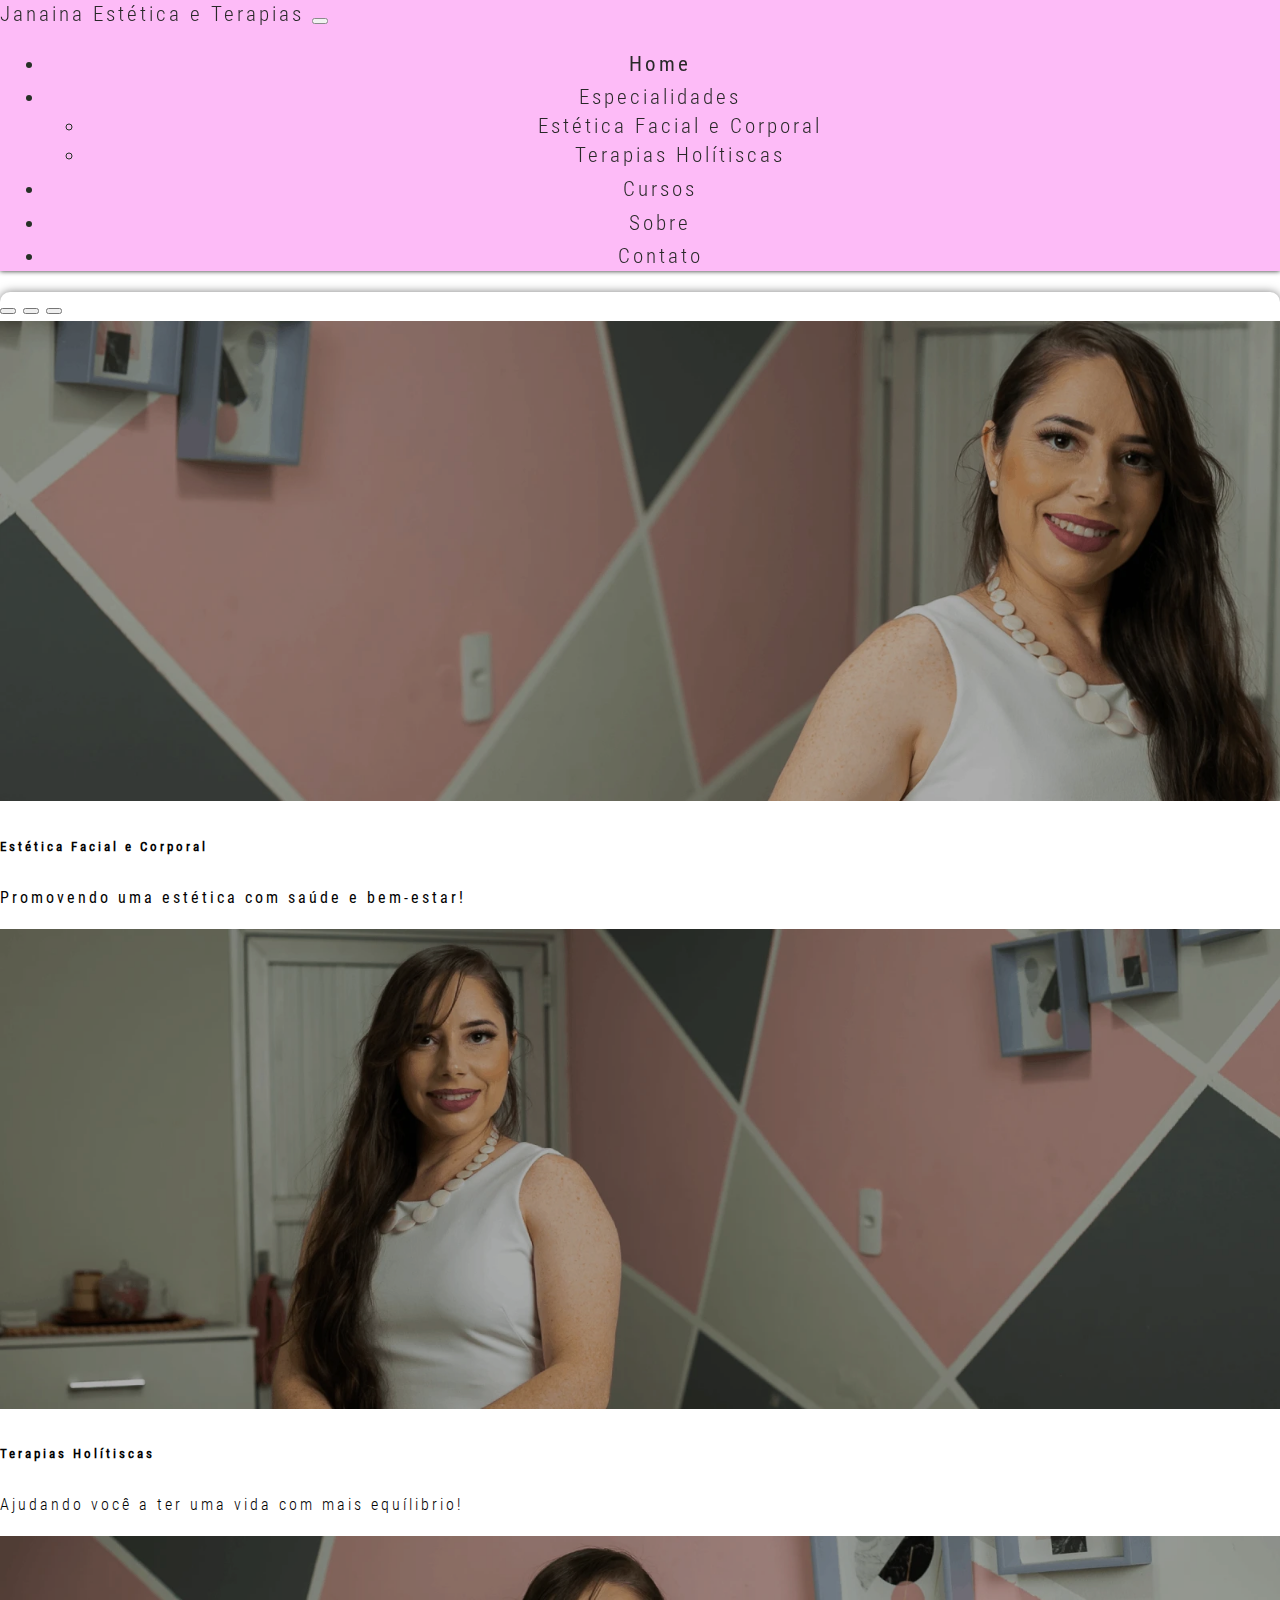
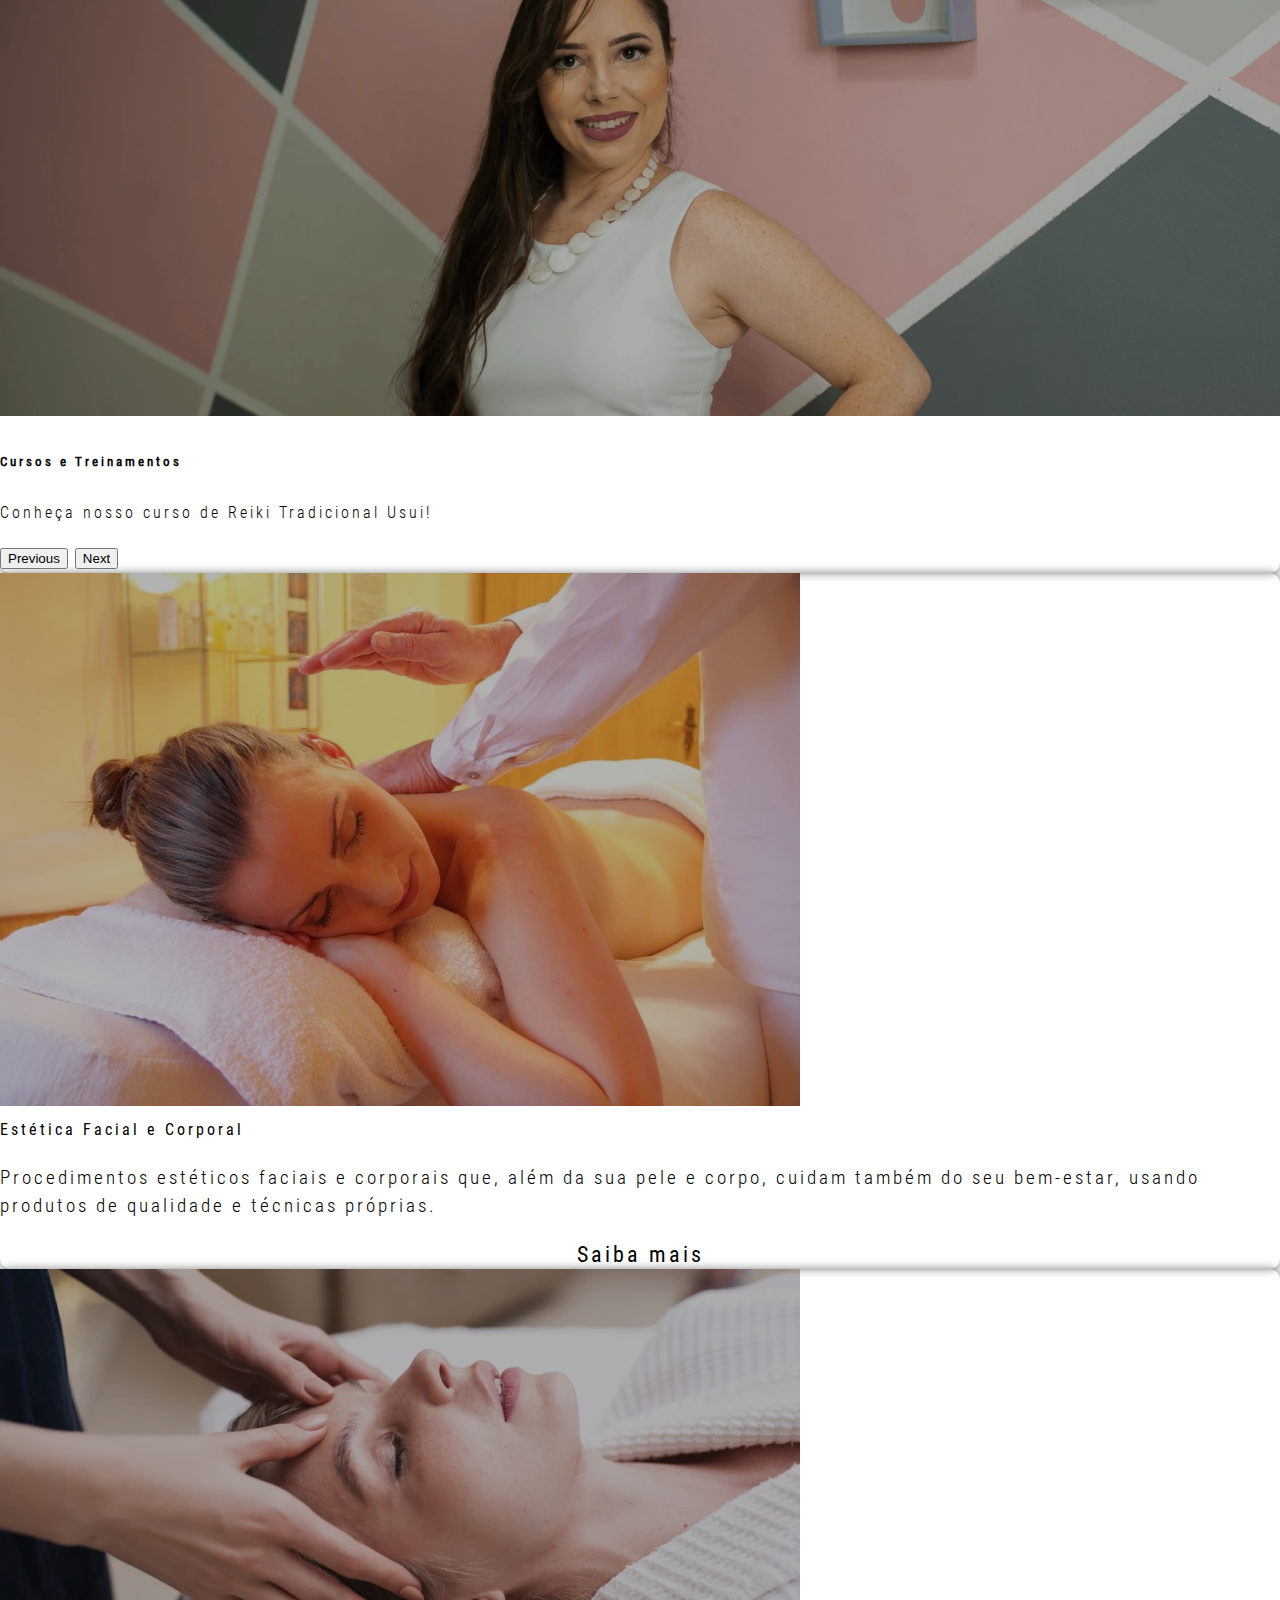
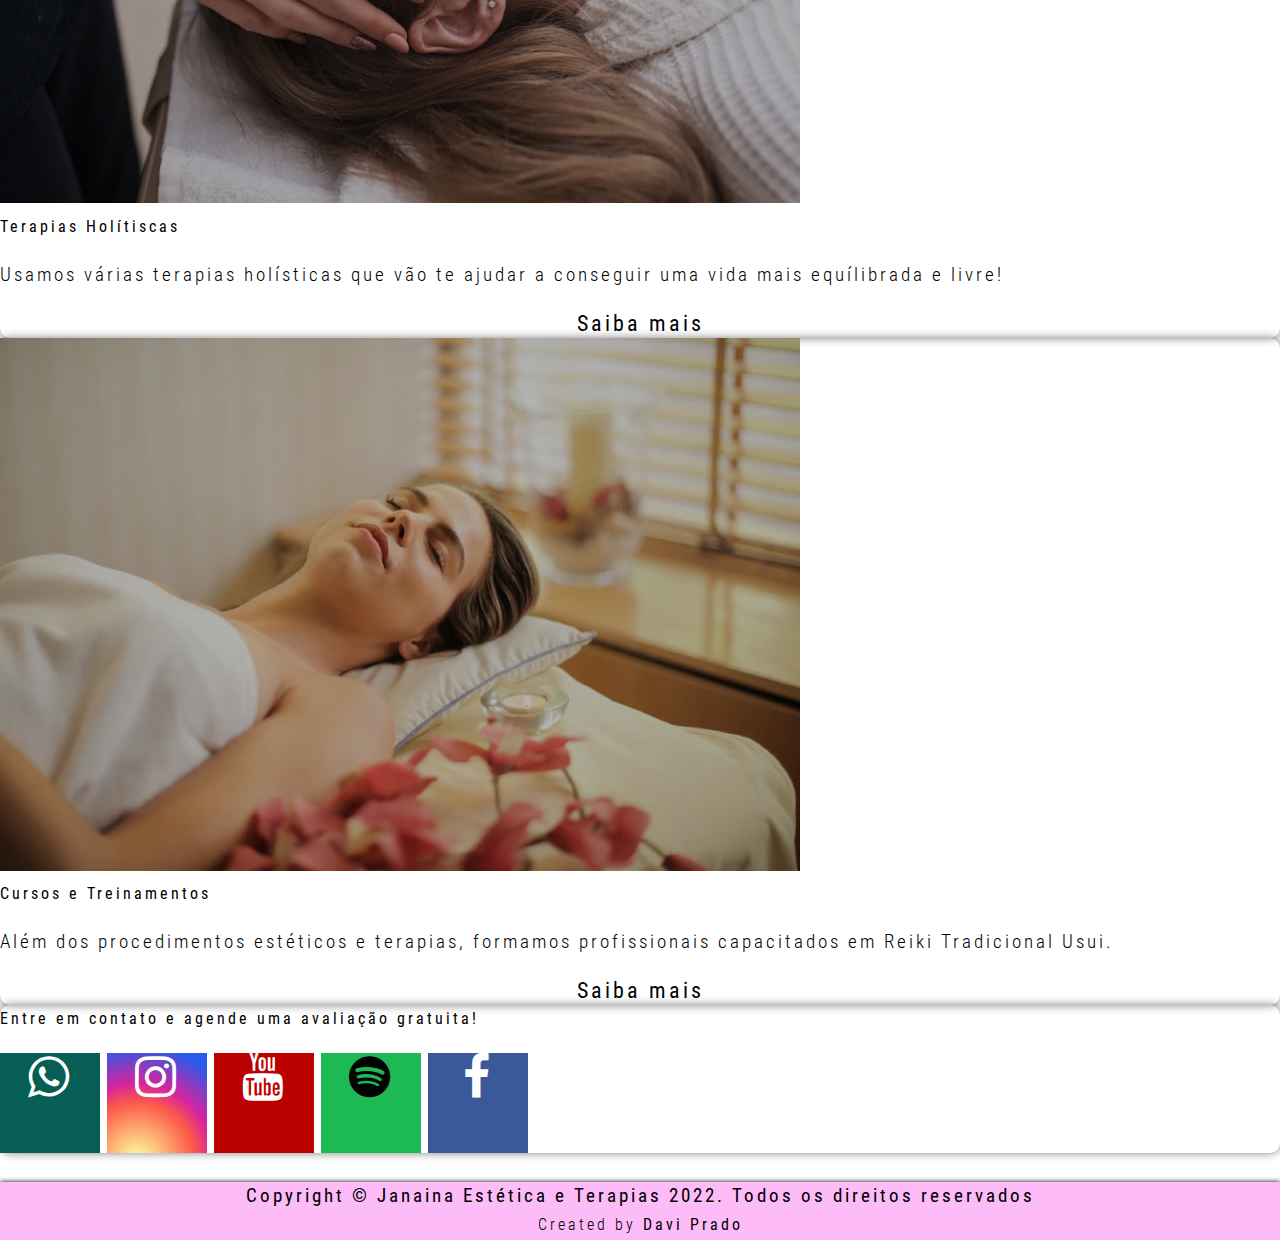
<file: index.html>
<!DOCTYPE html>
<html lang="en">

<head>
    <meta charset="UTF-8">
    <meta http-equiv="X-UA-Compatible" content="IE=edge">
    <meta name="viewport" content="width=device-width, initial-scale=1.0">


    <meta name="description" content="Site institucional para a Esteticista e Terapeuta Holítisca Janaina Ribeiro">
    <meta name="author" content="Davi Prado">
    <title>Janaina Estética e Terapias</title>

    <link href="https://cdn.jsdelivr.net/npm/bootstrap@5.1.0/dist/css/bootstrap.min.css" rel="stylesheet"
        integrity="sha384-KyZXEAg3QhqLMpG8r+8fhAXLRk2vvoC2f3B09zVXn8CA5QIVfZOJ3BCsw2P0p/We" crossorigin="anonymous">
    <link rel="stylesheet" href="https://cdn.jsdelivr.net/npm/bootstrap-icons@1.5.0/font/bootstrap-icons.css">
    <link rel="stylesheet" href="https://cdnjs.cloudflare.com/ajax/libs/font-awesome/4.7.0/css/font-awesome.min.css">
    <link href="css/style.css" rel="stylesheet">

</head>

<body>
    <header>
        <nav class="navbar navbar-expand-md navbar-light me-auto">
            <div class="container-fluid">
                <a class="navbar-brand" href="index.html">
                    <span class="nome-md">
                        Janaina Estética e Terapias
                    </span>
                    <span class="nome-xs">
                        Janaina Estética/Terapias
                    </span>
                </a>
                <button class="navbar-toggler" type="button" data-bs-toggle="collapse"
                    data-bs-target="#navbarSupportedContent" aria-controls="navbarSupportedContent"
                    aria-expanded="false" aria-label="Toggle navigation">
                    <span class="navbar-toggler-icon"></span>
                </button>
                <div class="collapse navbar-collapse" id="navbarSupportedContent">
                    <ul class="navbar-nav me-auto mb-2 mb-lg-0">
                        <li class="nav-item">
                            <a class="nav-link active" aria-current="page" href="index.html">Home</a>
                        </li>
                        <li class="nav-item dropdown">
                            <a class="nav-link dropdown-toggle" href="#" id="navbarDropdown" role="button"
                                data-bs-toggle="dropdown" aria-expanded="false">
                                Especialidades
                            </a>
                            <ul class="dropdown-menu" aria-labelledby="navbarDropdown">
                                <li>
                                    <a class="dropdown-item" href="estetica-facial-corporal.html">
                                        Estética Facial e Corporal
                                    </a>
                                </li>
                                <li>
                                    <a class="dropdown-item" href="terapias-holisticas.html">
                                        Terapias Holítiscas
                                    </a>
                                </li>
                            </ul>
                        </li>
                        <li class="nav-item">
                            <a class="nav-link" href="cursos.html">
                                Cursos
                            </a>
                        </li>
                        </li>
                        <li class="nav-item">
                            <a class="nav-link" href="sobre.html">
                                Sobre
                            </a>
                        </li>
                        </li>
                        <li class="nav-item">
                            <a class="nav-link" href="contato.html">
                                Contato
                            </a>
                        </li>
                    </ul>
                </div>
            </div>
        </nav>
    </header>


    <main>
        <div id="carouselHome" class="carousel m-3 slide" data-bs-ride="carousel">
            <div class="carousel-indicators">
                <button type="button" data-bs-target="#carouselHome" data-bs-slide-to="0" class="active"
                    aria-current="true" aria-label="Slide 1"></button>
                <button type="button" data-bs-target="#carouselHome" data-bs-slide-to="1" aria-label="Slide 2"></button>
                <button type="button" data-bs-target="#carouselHome" data-bs-slide-to="2" aria-label="Slide 3"></button>
            </div>
            <div class="carousel-inner">
                <div class="carousel-item active">
                    <img src="img/carousel (1).webp" class="carousel-img img-fluid d-block" alt="...">
                    <a href="estetica-facial-corporal.html">
                        <div class="carousel-caption d-none d-md-block">
                            <h5 class="display-1">Estética Facial e Corporal</h5>
                            <p class="display-6">Promovendo uma estética com saúde e bem-estar!</p>
                        </div>
                    </a>
                </div>
                <div class="carousel-item">
                    <img src="img/carousel (2).webp" class="carousel-img img-fluid d-block" alt="...">
                    <a href="terapias-holisticas.html">
                        <div class="carousel-caption d-none d-md-block">
                            <h5 class="display-1">Terapias Holítiscas</h5>
                            <p class="display-6">Ajudando você a ter uma vida com mais equílibrio!</p>
                        </div>
                    </a>
                </div>
                <div class="carousel-item">
                    <img src="img/carousel (3).webp" class="carousel-img img-fluid d-block" alt="...">
                    <a href="cursos.html">
                        <div class="carousel-caption d-none d-md-block">
                            <h5 class="display-1">Cursos e Treinamentos</h5>
                            <p class="display-6">Conheça nosso curso de Reiki Tradicional Usui!</p>
                        </div>
                    </a>
                </div>
            </div>
            <button class="carousel-control-prev" type="button" data-bs-target="#carouselHome" data-bs-slide="prev">
                <span class="carousel-control-prev-icon" aria-hidden="true"></span>
                <span class="visually-hidden">Previous</span>
            </button>
            <button class="carousel-control-next" type="button" data-bs-target="#carouselHome" data-bs-slide="next">
                <span class="carousel-control-next-icon" aria-hidden="true"></span>
                <span class="visually-hidden">Next</span>
            </button>
        </div>


        <div class="container-fluid mt-2 mb-2">

            <div class="row row-cols-1 row-cols-md-3 g-3">

                <div class="col">
                    <div class="card h-100">
                        <img src="img/massagem.webp" class="card-img-top" alt="Estética Facial e Corporal">
                        <div class="card-header h3">Estética Facial e Corporal</div>
                        <div class="card-body m1">
                            <p class="card-text">
                                Procedimentos estéticos faciais e corporais que, além da sua pele e corpo,
                                cuidam também do seu bem-estar, usando produtos de qualidade e técnicas próprias.
                            </p>
                        </div>
                        <a href="estetica-facial-corporal.html">
                            <div class="card-footer">
                                Saiba mais
                            </div>
                        </a>
                    </div>
                </div>
                <div class="col">
                    <div class="card h-100">
                        <img src="img/terapia.webp" class="card-img-top"
                            alt='<a href="https://www.freepik.com/photos/woman">Woman photo created by freepik - www.freepik.com</a>'>
                        <div class="card-header h3">Terapias Holítiscas</div>
                        <div class="card-body m1">
                            <p class="card-text">Usamos várias terapias holísticas que vão te ajudar a conseguir uma
                                vida mais equílibrada e livre!</p>
                        </div>
                        <a href="terapias-holisticas.html">
                            <div class="card-footer">
                                Saiba mais
                            </div>
                        </a>
                    </div>
                </div>
                <div class="col">
                    <div class="card h-100">
                        <img src="img/treinamento.webp" class="card-img-top" alt="Cursos e Treinamentos">
                        <div class="card-header h3">Cursos e Treinamentos</div>

                        <div class="card-body">
                            <p class="card-text">Além dos procedimentos estéticos e terapias, formamos profissionais
                                capacitados em Reiki Tradicional Usui.</p>
                        </div>
                        <a href="cursos.html">
                            <div class="card-footer">
                                Saiba mais
                            </div>
                        </a>
                    </div>
                </div>
            </div>
        </div>
        <div class="container-fluid mt-3 mb-2">
            <div class="row row-cols-1 g-3">
                <div class="col">
                    <div class="card h-100">
                        <div class="card-header h3">Entre em contato e agende uma avaliação gratuita!</div>
                        <div class="card-body m1">
                            <p class="card-text m-1 d-flex justify-content-center align-items-center flex-wrap">
                                <a href="http://api.whatsapp.com/send?phone=5519991938545" rel="noreferrer"
                                    target="_blank"
                                    class="fa fa-whatsapp d-flex justify-content-center align-items-center m-1"></a>
                                <a href="https://www.instagram.com/terapeutajanainaribeiro/" rel="noreferrer"
                                    target="_blank"
                                    class="fa fa-instagram d-flex justify-content-center align-items-center m-1"></a>
                                <a href="https://www.youtube.com/channel/UCTdNOsBAKOyfyvOqGne3wMg" rel="noreferrer"
                                    target="_blank"
                                    class="fa fa-youtube d-flex justify-content-center align-items-center m-1"></a>
                                <a href="https://open.spotify.com/show/6lfXr0QlTgFNNe0rvnzCAK?si=_OznTnNXR0SQaBCRy78oRA&dl_branch=1"
                                    rel="noreferrer" target="_blank"
                                    class="fa fa-spotify d-flex justify-content-center align-items-center m-1"></a>
                                <a href="https://www.facebook.com/janainaribeiroestetica" rel="noreferrer"
                                    target="_blank"
                                    class="fa fa-facebook d-flex justify-content-center align-items-center m-1"></a>
                            </p>
                        </div>
                    </div>
                </div>
            </div>
        </div>
    </main>
    <footer>
        <div class="font-bold" style="font-size: 1.2rem;">
            Copyright © Janaina Estética e Terapias 2022. Todos os direitos reservados
        </div>
        <div>
            Created by <a href="https://instagram.com/davifprado" rel="noreferrer" target="_blank"
                class="font-bold">Davi Prado</a>
        </div>
        </div>
    </footer>

    <script src="https://cdn.jsdelivr.net/npm/bootstrap@5.1.0/dist/js/bootstrap.bundle.min.js"
        integrity="sha384-U1DAWAznBHeqEIlVSCgzq+c9gqGAJn5c/t99JyeKa9xxaYpSvHU5awsuZVVFIhvj" crossorigin="anonymous">
    </script>

</body>

</html>
</file>
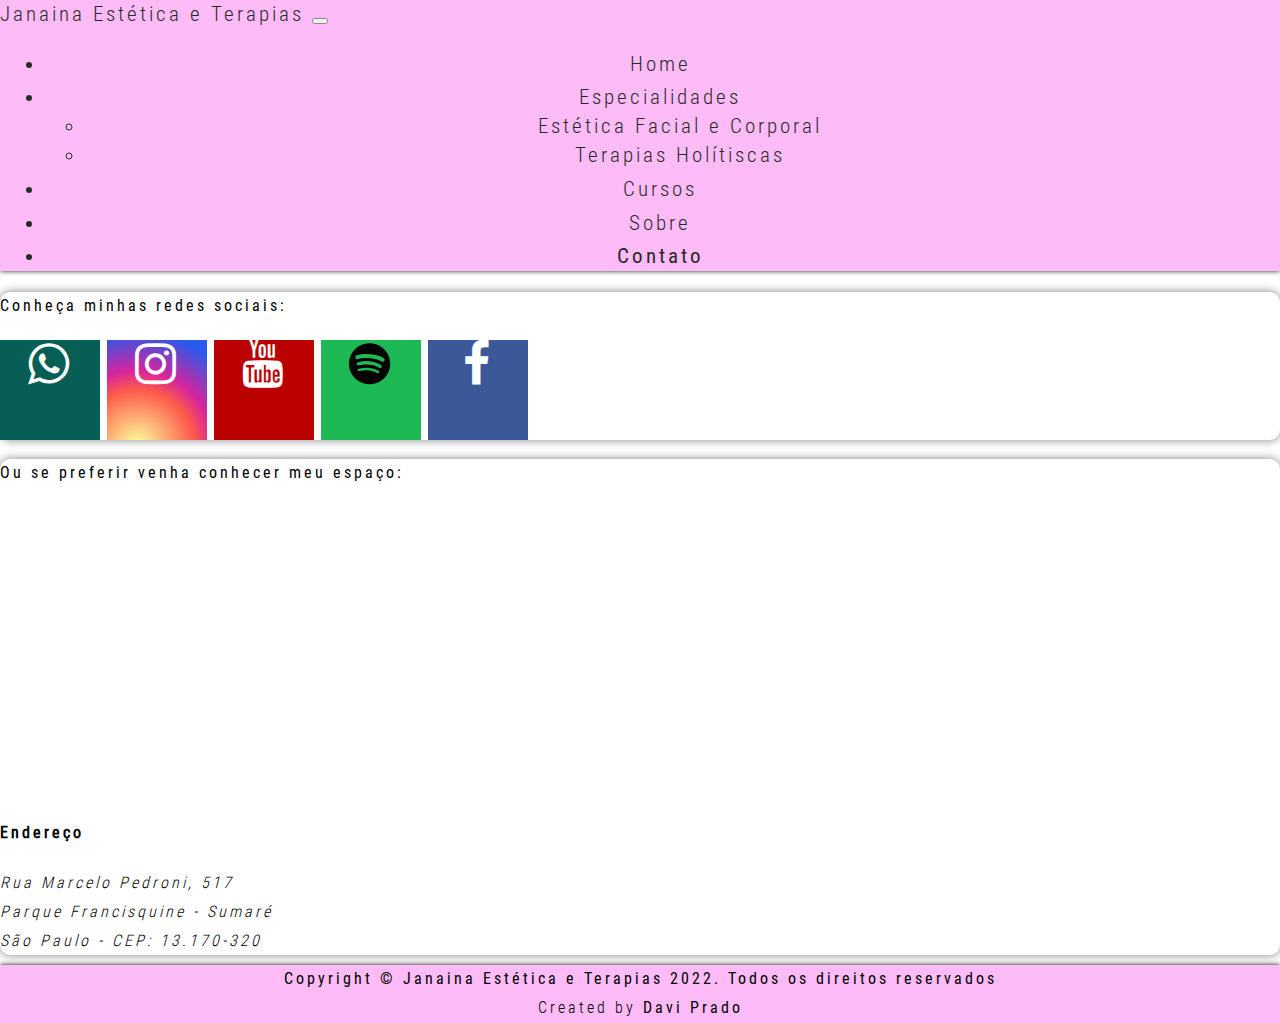
<file: contato.html>
<!DOCTYPE html>
<html lang="en">

<head>
    <meta charset="UTF-8">
    <meta http-equiv="X-UA-Compatible" content="IE=edge">
    <meta name="viewport" content="width=device-width, initial-scale=1.0">


    <meta name="description" content="Site institucional para a Esteticista e Terapeuta Holítisca Janaina Ribeiro">
    <meta name="author" content="Davi Prado">
    
    <link href="https://cdn.jsdelivr.net/npm/bootstrap@5.1.0/dist/css/bootstrap.min.css" rel="stylesheet"
        integrity="sha384-KyZXEAg3QhqLMpG8r+8fhAXLRk2vvoC2f3B09zVXn8CA5QIVfZOJ3BCsw2P0p/We" crossorigin="anonymous">
    <link rel="stylesheet" href="https://cdn.jsdelivr.net/npm/bootstrap-icons@1.5.0/font/bootstrap-icons.css">
    <link rel="stylesheet" href="https://cdnjs.cloudflare.com/ajax/libs/font-awesome/4.7.0/css/font-awesome.min.css">
    <link href="css/style.css" rel="stylesheet">

    <title>Janaina Estética e Terapias</title>
</head>

<body>
    <header>
        <nav class="navbar navbar-expand-md navbar-light me-auto">
            <div class="container-fluid">
                <a class="navbar-brand" href="index.html">
                    <span class="nome-md">
                        Janaina Estética e Terapias
                    </span>
                    <span class="nome-xs">
                        Janaina Estética/Terapias
                    </span>
                </a>
                <button class="navbar-toggler" type="button" data-bs-toggle="collapse"
                    data-bs-target="#navbarSupportedContent" aria-controls="navbarSupportedContent"
                    aria-expanded="false" aria-label="Toggle navigation">
                    <span class="navbar-toggler-icon"></span>
                </button>
                <div class="collapse navbar-collapse" id="navbarSupportedContent">
                    <ul class="navbar-nav me-auto mb-2 mb-lg-0">
                        <li class="nav-item">
                            <a class="nav-link" aria-current="page" href="index.html">Home</a>
                        </li>
                        <li class="nav-item dropdown">
                            <a class="nav-link dropdown-toggle" href="#" id="navbarDropdown" role="button"
                                data-bs-toggle="dropdown" aria-expanded="false">
                                Especialidades
                            </a>
                            <ul class="dropdown-menu" aria-labelledby="navbarDropdown">
                                <li>
                                    <a class="dropdown-item" href="estetica-facial-corporal.html">
                                        Estética Facial e Corporal
                                    </a>
                                </li>
                                <li>
                                    <a class="dropdown-item" href="terapias-holisticas.html">
                                        Terapias Holítiscas
                                    </a>
                                </li>
                            </ul>
                        </li>
                        <li class="nav-item">
                            <a class="nav-link " href="cursos.html">
                                Cursos
                            </a>
                        </li>
                        </li>
                        <li class="nav-item">
                            <a class="nav-link" href="sobre.html">
                                Sobre
                            </a>
                        </li>
                        </li>
                        <li class="nav-item">
                            <a class="nav-link active" href="contato.html">
                                Contato
                            </a>
                        </li>
                    </ul>
                </div>
            </div>
        </nav>
    </header>


    <main>

        <div class="container-fluid mt-3 mb-2">
            <div class="row row-cols-1 row-cols-xl-2 g-3">
                <div class="col">
                    <div class="card h-100">
                        <div class="card-header h3">Conheça minhas redes sociais:</div>
                        <div class="card-body m1">
                            <p class="card-text m-1 d-flex justify-content-center align-items-center flex-wrap">
                                <a href="http://api.whatsapp.com/send?phone=5519991938545" rel="noreferrer"
                                    target="_blank"
                                    class="fa fa-whatsapp d-flex justify-content-center align-items-center m-1"></a>
                                <a href="https://www.instagram.com/terapeutajanainaribeiro/" rel="noreferrer"
                                    target="_blank"
                                    class="fa fa-instagram d-flex justify-content-center align-items-center m-1"></a>
                                <a href="https://www.youtube.com/channel/UCTdNOsBAKOyfyvOqGne3wMg" rel="noreferrer"
                                    target="_blank"
                                    class="fa fa-youtube d-flex justify-content-center align-items-center m-1"></a>
                                <a href="https://open.spotify.com/show/6lfXr0QlTgFNNe0rvnzCAK?si=_OznTnNXR0SQaBCRy78oRA&dl_branch=1"
                                    rel="noreferrer" target="_blank"
                                    class="fa fa-spotify d-flex justify-content-center align-items-center m-1"></a>
                                <a href="https://www.facebook.com/janainaribeiroestetica" rel="noreferrer"
                                    target="_blank"
                                    class="fa fa-facebook d-flex justify-content-center align-items-center m-1"></a>
                            </p>
                        </div>
                    </div>
                </div>
                <div class="col">
                    <div class="card h-100">
                        <div class="card-header h3">Ou se preferir venha conhecer meu espaço:</div>
                        <div class="card-body m1">
                            <iframe title="Mapa"
                                src="https://www.google.com/maps/embed?pb=!1m18!1m12!1m3!1d3677.461051873359!2d-47.27591278556256!3d-22.822425840602705!2m3!1f0!2f0!3f0!3m2!1i1024!2i768!4f13.1!3m3!1m2!1s0x94c8bd41f5d5ff39%3A0x93bc780d0fb607d6!2sR.%20Marcelo%20Pedroni%2C%20517%20-%20Parque%20Francischine%2C%20Sumar%C3%A9%20-%20SP%2C%2013170-320!5e0!3m2!1spt-BR!2sbr!4v1621800353899!5m2!1spt-BR!2sbr"
                                width="100%" height="300" style="border:0;" allowfullscreen="" loading="lazy"></iframe>
                            <h4 style="text-align: left;" class="font-bold">Endereço</h4>
                            <address>
                                Rua Marcelo Pedroni, 517<br />
                                Parque Francisquine - Sumaré<br />
                                São Paulo - CEP: 13.170-320
                            </address>
                        </div>
                    </div>
                </div>
            </div>
        </div>
    </main>
    <footer>
        <div class="font-bold">
            Copyright © Janaina Estética e Terapias 2022. Todos os direitos reservados
        </div>
        <div>
            Created by <a href="https://instagram.com/davifprado" rel="noreferrer" target="_blank"
                class="font-bold">Davi Prado</a>
        </div>
        </div>
    </footer>

    <script src="https://cdn.jsdelivr.net/npm/bootstrap@5.1.0/dist/js/bootstrap.bundle.min.js"
        integrity="sha384-U1DAWAznBHeqEIlVSCgzq+c9gqGAJn5c/t99JyeKa9xxaYpSvHU5awsuZVVFIhvj" crossorigin="anonymous">
    </script>

</body>

</html>
</file>
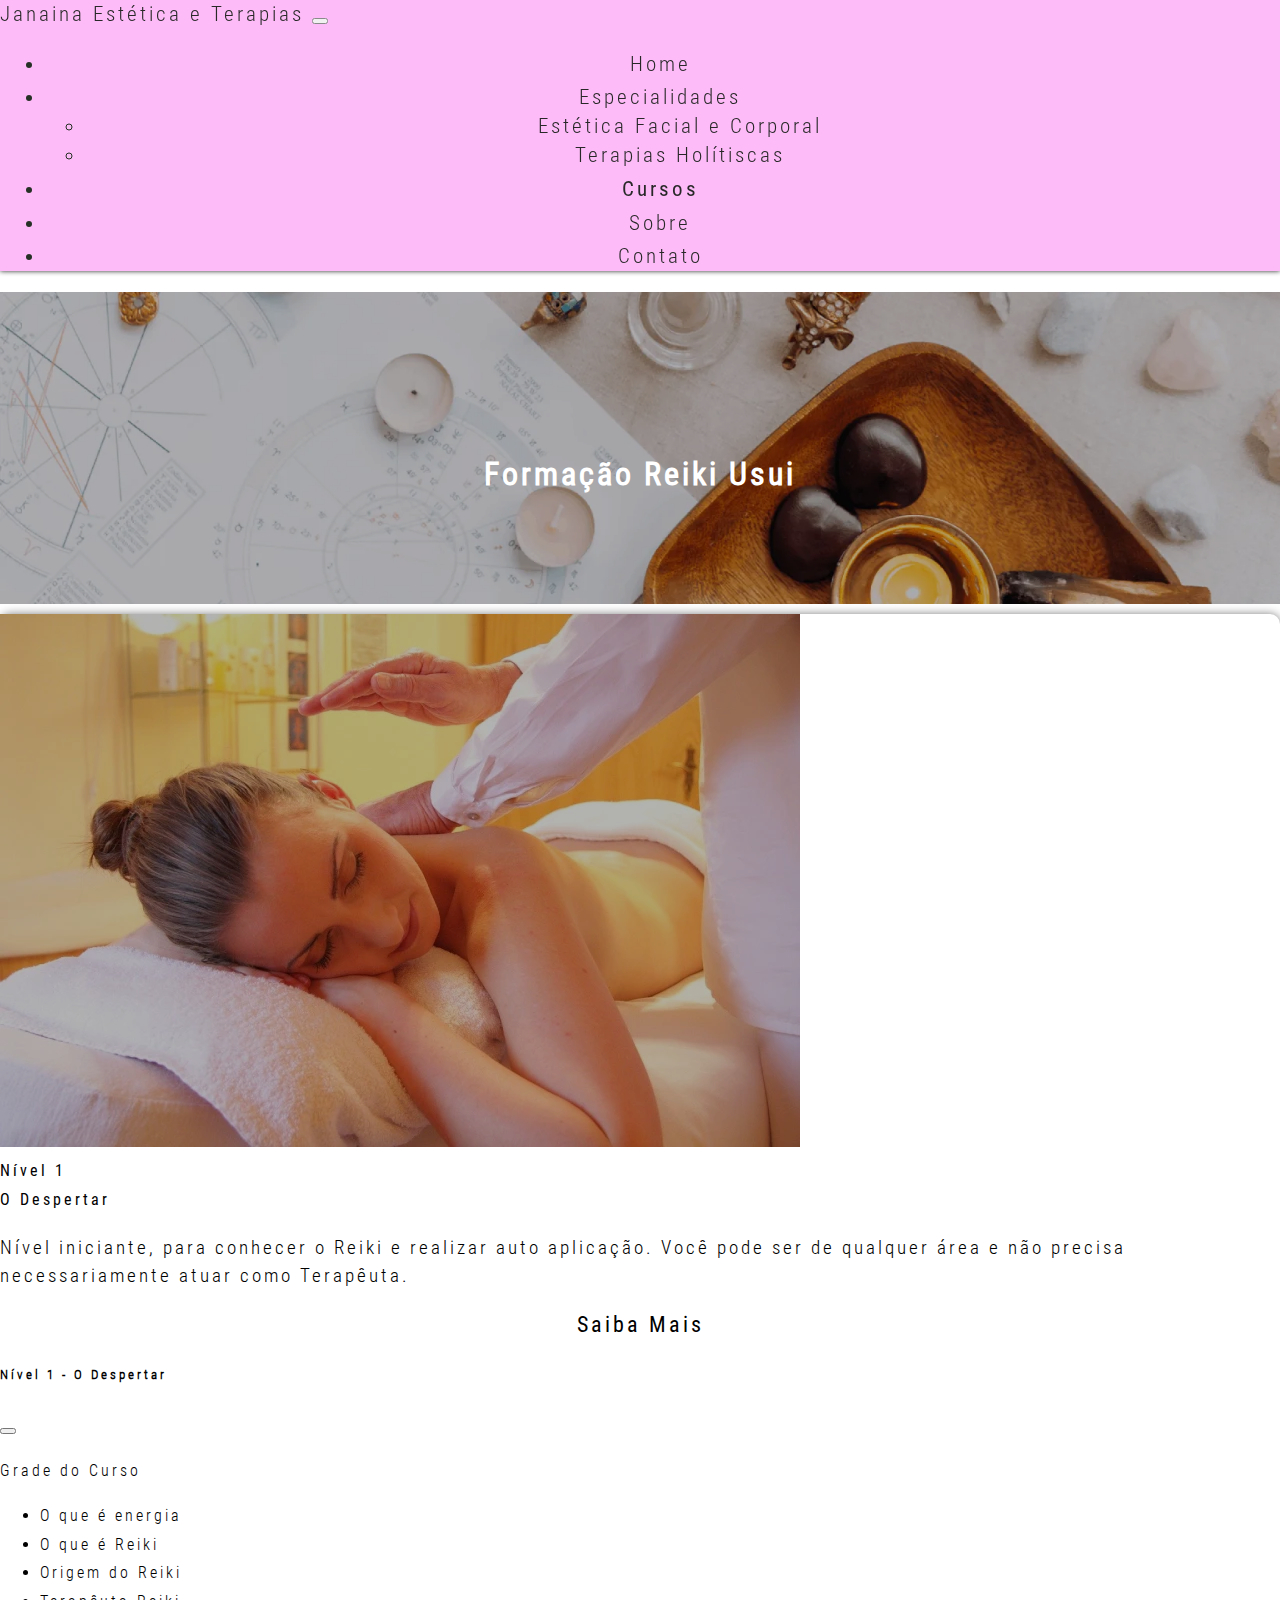
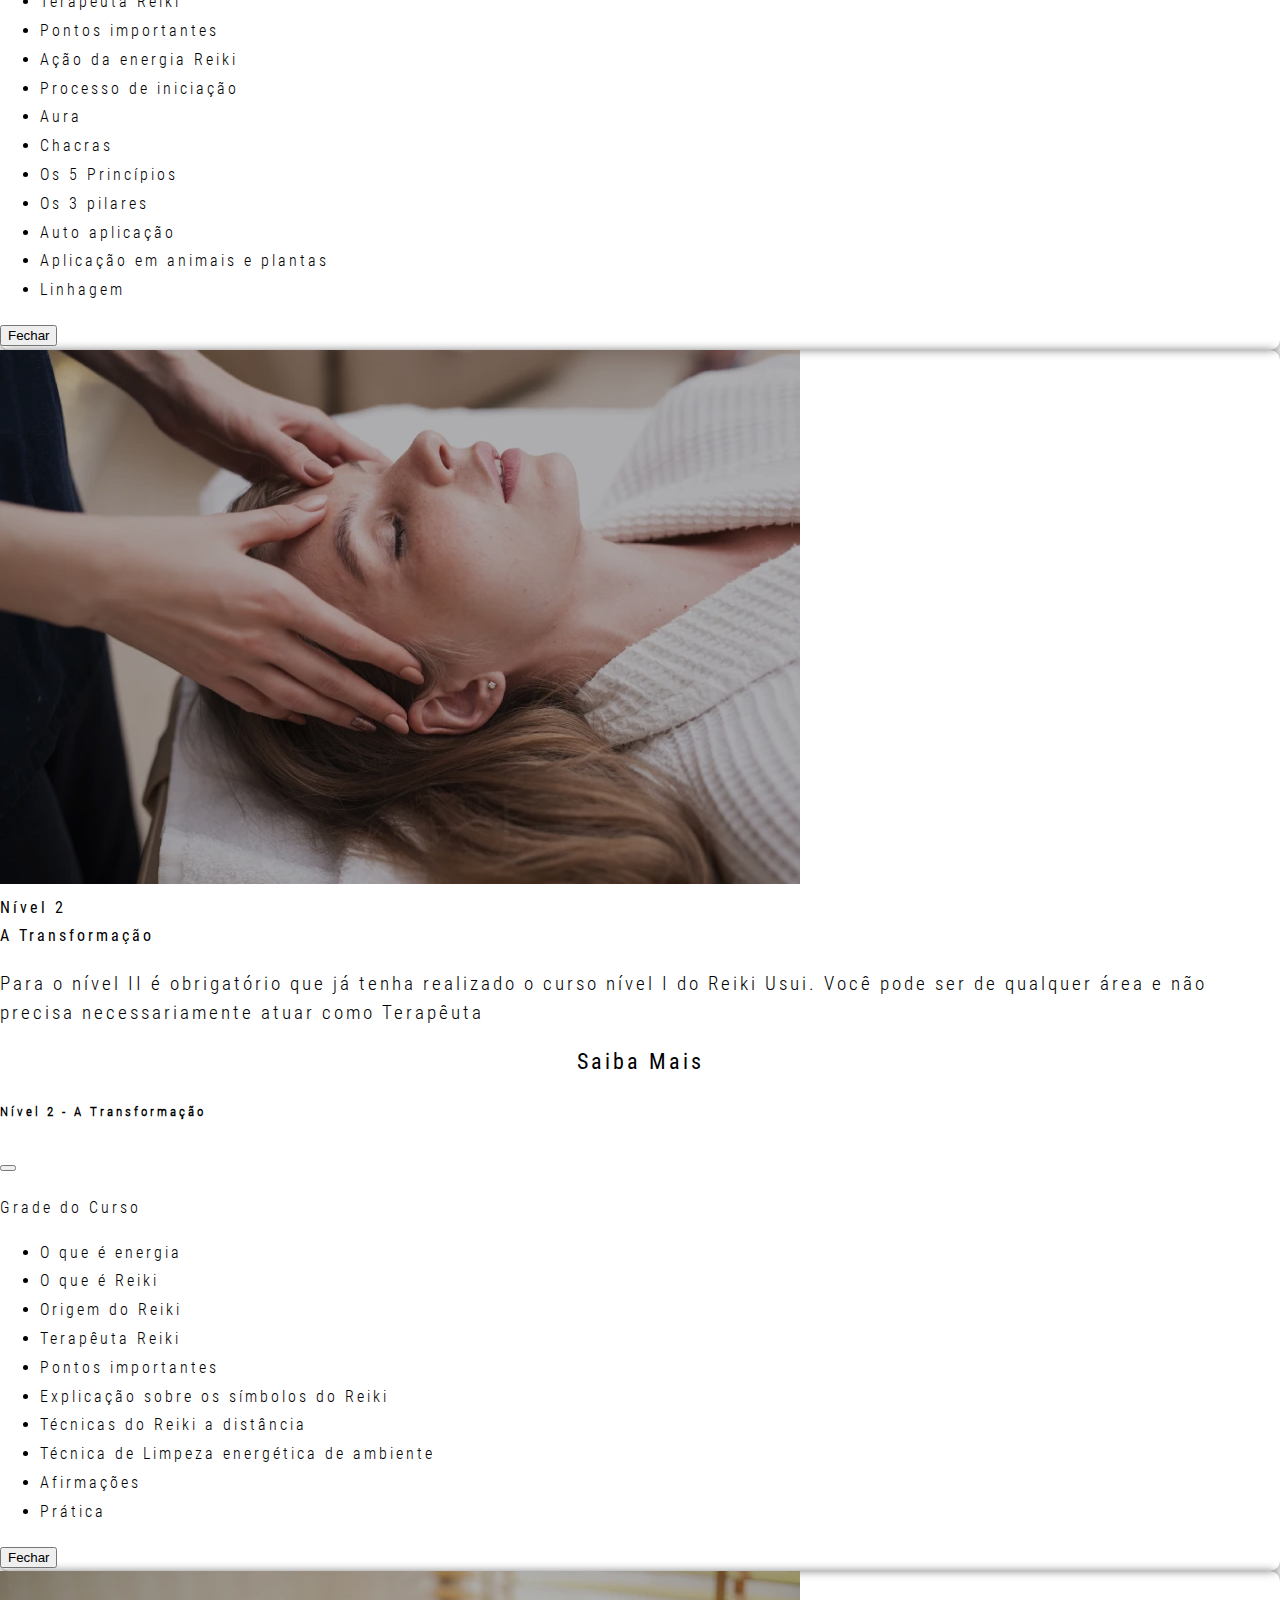
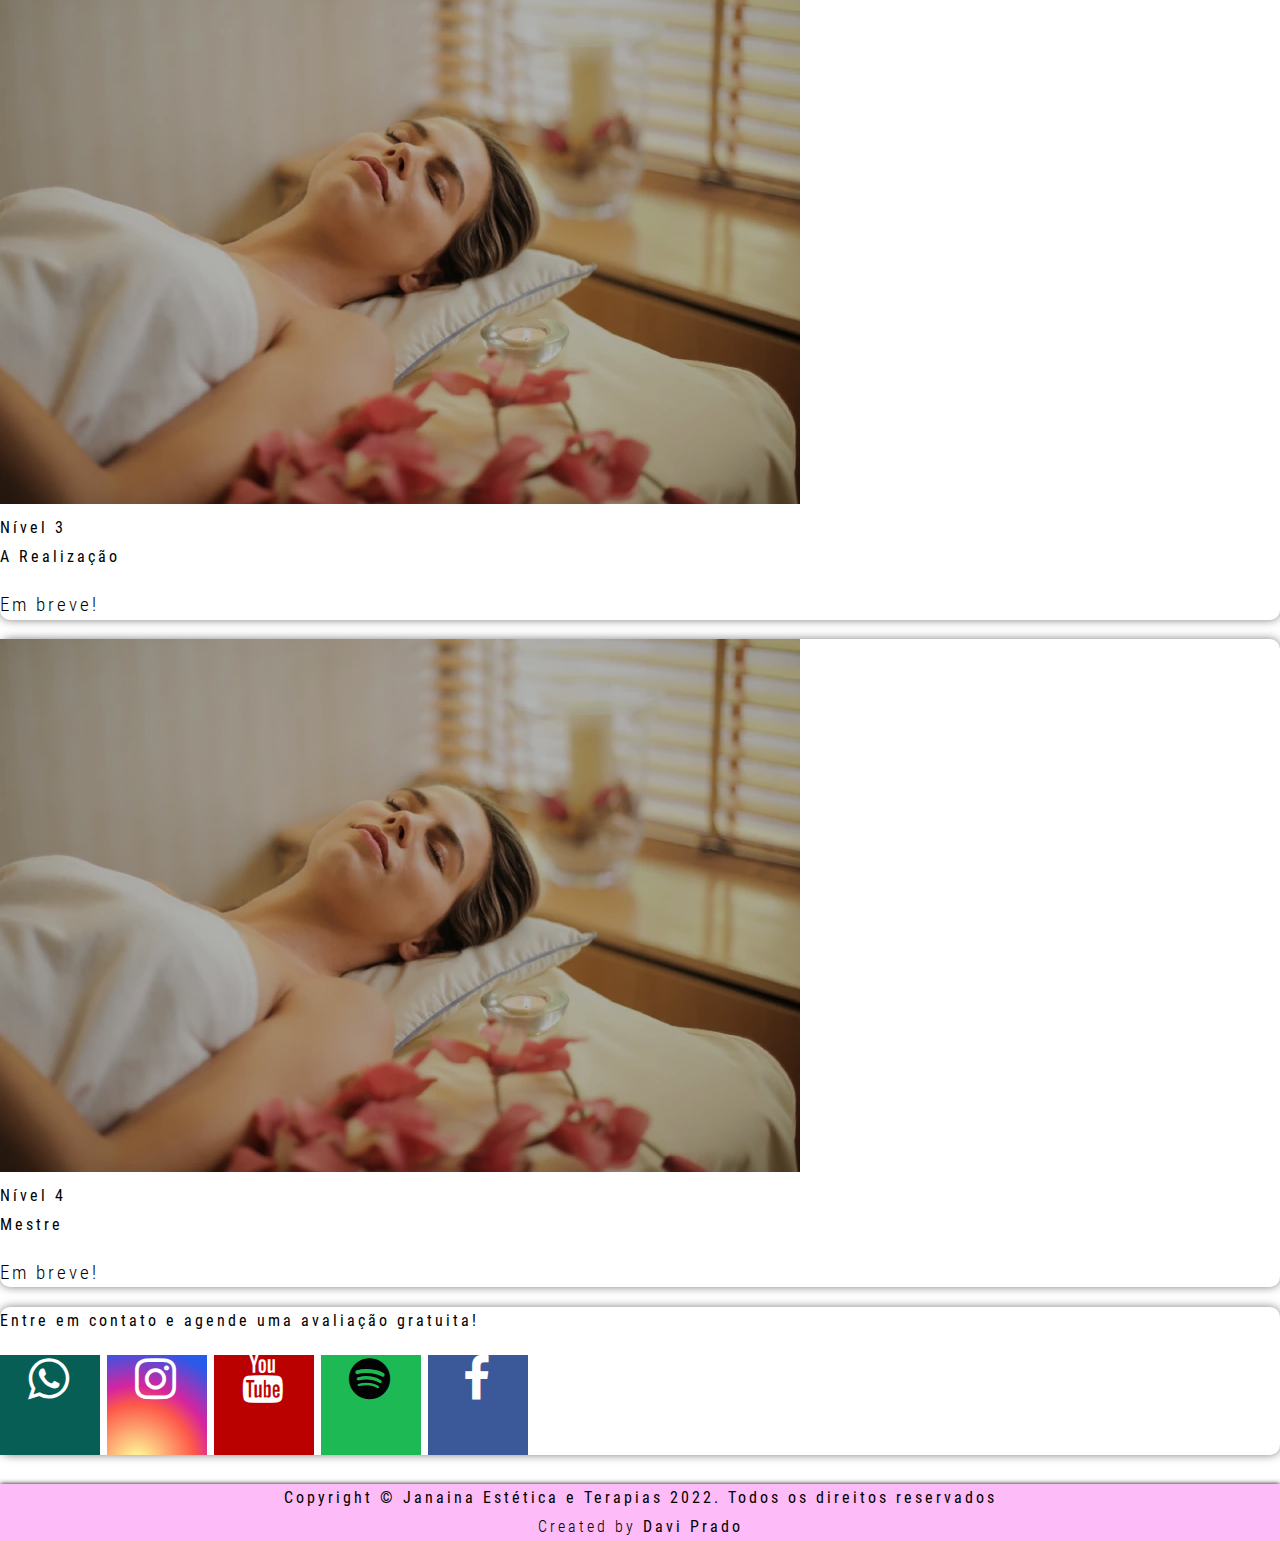
<file: cursos.html>
<!DOCTYPE html>
<html lang="en">

<head>
    <meta charset="UTF-8">
    <meta http-equiv="X-UA-Compatible" content="IE=edge">
    <meta name="viewport" content="width=device-width, initial-scale=1.0">

    <meta name="description" content="Site institucional para a Esteticista e Terapeuta Holítisca Janaina Ribeiro">
    <meta name="author" content="Davi Prado">
    <link href="https://cdn.jsdelivr.net/npm/bootstrap@5.1.0/dist/css/bootstrap.min.css" rel="stylesheet"
        integrity="sha384-KyZXEAg3QhqLMpG8r+8fhAXLRk2vvoC2f3B09zVXn8CA5QIVfZOJ3BCsw2P0p/We" crossorigin="anonymous">
    <link rel="stylesheet" href="https://cdn.jsdelivr.net/npm/bootstrap-icons@1.5.0/font/bootstrap-icons.css">
    <link rel="stylesheet" href="https://cdnjs.cloudflare.com/ajax/libs/font-awesome/4.7.0/css/font-awesome.min.css">
    <link href="css/style.css" rel="stylesheet">

    <title>Janaina Estética e Terapias</title>
</head>

<body>
    <header>
        <nav class="navbar navbar-expand-md navbar-light me-auto">
            <div class="container-fluid">
                <a class="navbar-brand" href="index.html">
                    <span class="nome-md">
                        Janaina Estética e Terapias
                    </span>
                    <span class="nome-xs">
                        Janaina Estética/Terapias
                    </span>
                </a>
                <button class="navbar-toggler" type="button" data-bs-toggle="collapse"
                    data-bs-target="#navbarSupportedContent" aria-controls="navbarSupportedContent"
                    aria-expanded="false" aria-label="Toggle navigation">
                    <span class="navbar-toggler-icon"></span>
                </button>
                <div class="collapse navbar-collapse" id="navbarSupportedContent">
                    <ul class="navbar-nav me-auto mb-2 mb-lg-0">
                        <li class="nav-item">
                            <a class="nav-link" aria-current="page" href="index.html">Home</a>
                        </li>
                        <li class="nav-item dropdown">
                            <a class="nav-link dropdown-toggle" href="#" id="navbarDropdown" role="button"
                                data-bs-toggle="dropdown" aria-expanded="false">
                                Especialidades
                            </a>
                            <ul class="dropdown-menu" aria-labelledby="navbarDropdown">
                                <li>
                                    <a class="dropdown-item" href="estetica-facial-corporal.html">
                                        Estética Facial e Corporal
                                    </a>
                                </li>
                                <li>
                                    <a class="dropdown-item" href="terapias-holisticas.html">
                                        Terapias Holítiscas
                                    </a>
                                </li>
                            </ul>
                        </li>
                        <li class="nav-item">
                            <a class="nav-link active" href="cursos.html">
                                Cursos
                            </a>
                        </li>
                        </li>
                        <li class="nav-item">
                            <a class="nav-link" href="sobre.html">
                                Sobre
                            </a>
                        </li>
                        </li>
                        <li class="nav-item">
                            <a class="nav-link" href="contato.html">
                                Contato
                            </a>
                        </li>
                    </ul>
                </div>
            </div>
        </nav>
    </header>


    <main>
        <div class="container-fluid mt-3">
            <div class="reiki-header">
                <img src="img/reiki_2.webp" alt="Reiki" class="carousel-img img-fluid">
                <h1 class="display-1 centered">
                    Formação Reiki Usui
                </h1>
            </div>



            <div class="row row-cols-1 row-cols-md-4 g-3 mt-1">

                <div class="col">
                    <div class="card  h-100">
                        <img src="img/massagem.webp" class="card-img-top" alt="Estética Facial e Corporal">
                        <!-- <div class="card-img-overlay"> -->
                        <div class="card-header h2 d-flex justify-content-center align-items-center flex-wrap">Nível
                            1
                        </div>
                        <div class="card-header h3 d-flex justify-content-center align-items-center flex-wrap">O
                            Despertar</div>
                        <div class="card-body m1">
                            <p class="card-text">
                                Nível iniciante, para conhecer o Reiki e realizar auto aplicação. Você pode ser de
                                qualquer área e não precisa necessariamente atuar como Terapêuta.
                            </p>
                        </div>
                        <div class="card-footer" data-bs-toggle="modal" data-bs-target="#reiki_nivel_1">
                            Saiba Mais
                        </div>
                        <!-- Modal -->
                        <div class="modal fade" id="reiki_nivel_1" tabindex="-1" aria-labelledby="reiki_nivel_1Label"
                            aria-hidden="true">
                            <div class="modal-dialog">
                                <div class="modal-content">
                                    <div class="modal-header">
                                        <h5 class="modal-title" id="reiki_nivel_1Label">Nível 1 - O Despertar</h5>
                                        <button type="button" class="btn-close" data-bs-dismiss="modal"
                                            aria-label="Close"></button>
                                    </div>
                                    <div class="modal-body">
                                        <p class="display-6">

                                            Grade do Curso
                                        </p>
                                        <ul class="unstyled">
                                            <li> O que é energia</li>
                                            <li> O que é Reiki</li>
                                            <li> Origem do Reiki</li>
                                            <li> Terapêuta Reiki</li>
                                            <li> Pontos importantes</li>
                                            <li> Ação da energia Reiki</li>
                                            <li> Processo de iniciação</li>
                                            <li> Aura</li>
                                            <li> Chacras</li>
                                            <li> Os 5 Princípios</li>
                                            <li> Os 3 pilares</li>
                                            <li> Auto aplicação</li>
                                            <li> Aplicação em animais e plantas</li>
                                            <li> Linhagem</li>
                                        </ul>
                                    </div>
                                    <div class="modal-footer">
                                        <button type="button" class="btn btn-secondary"
                                            data-bs-dismiss="modal">Fechar</button>
                                    </div>
                                </div>
                            </div>
                        </div>
                        <!-- </div> -->
                    </div>
                </div>
                <div class="col">
                    <div class="card h-100">
                        <img src="img/terapia.webp" class="card-img-top" alt='<a href="https://www.freepik.com/photos/woman">Woman photo created by freepik - www.freepik.com</a>'>
                        <div class="card-header h2 d-flex justify-content-center align-items-center flex-wrap">Nível 2
                        </div>
                        <div class="card-header h3 d-flex justify-content-center align-items-center flex-wrap">A
                            Transformação</div>
                        <div class="card-body m1">
                            <p class="card-text">
                                Para o nível II é obrigatório que já tenha realizado o curso nível I do Reiki Usui. Você
                                pode ser de qualquer área e não precisa necessariamente atuar como Terapêuta
                            </p>
                        </div>

                        <div class="card-footer" data-bs-toggle="modal" data-bs-target="#reiki_nivel_2">
                            Saiba Mais
                        </div>
                        <!-- Modal -->
                        <div class="modal fade" id="reiki_nivel_2" tabindex="-1" aria-labelledby="reiki_nivel_2Label"
                            aria-hidden="true">
                            <div class="modal-dialog">
                                <div class="modal-content">
                                    <div class="modal-header">
                                        <h5 class="modal-title" id="reiki_nivel_2Label">Nível 2 - A Transformação</h5>
                                        <button type="button" class="btn-close" data-bs-dismiss="modal"
                                            aria-label="Close"></button>
                                    </div>
                                    <div class="modal-body">
                                        <p class="display-6">

                                            Grade do Curso
                                        </p>
                                        <ul class="unstyled">

                                            <li> O que é energia</li>
                                            <li> O que é Reiki</li>
                                            <li> Origem do Reiki</li>
                                            <li> Terapêuta Reiki</li>
                                            <li> Pontos importantes</li>
                                            <li> Explicação sobre os símbolos do Reiki</li>
                                            <li> Técnicas do Reiki a distância</li>
                                            <li> Técnica de Limpeza energética de ambiente</li>
                                            <li> Afirmações</li>
                                            <li> Prática</li>
                                        </ul>
                                    </div>
                                    <div class="modal-footer">
                                        <button type="button" class="btn btn-secondary"
                                            data-bs-dismiss="modal">Fechar</button>
                                    </div>
                                </div>
                            </div>
                        </div>
                    </div>
                </div>
                <div class="col">
                    <div class="card h-100">
                        <img src="img/treinamento.webp" class="card-img-top" alt="Cursos e Treinamentos">
                        <div class="card-header h2 d-flex justify-content-center align-items-center flex-wrap">Nível 3
                        </div>
                        <div class="card-header h3 d-flex justify-content-center align-items-center flex-wrap">A
                            Realização</div>
                        <div class="card-body">
                            <p class="card-text">
                                Em breve!
                            </p>
                        </div>
                    </div>
                </div>
                <div class="col">
                    <div class="card h-100">
                        <img src="img/treinamento.webp" class="card-img-top" alt="Cursos e Treinamentos">

                        <div class="card-header h2 d-flex justify-content-center align-items-center flex-wrap">Nível 4
                        </div>
                        <div class="card-header h3 d-flex justify-content-center align-items-center flex-wrap">Mestre
                        </div>

                        <div class="card-body">
                            <p class="card-text">Em breve!</p>
                        </div>
                    </div>
                </div>
            </div>
        </div>
        <div class="container-fluid mt-3 mb-2">
            <div class="row row-cols-1 g-3">
                <div class="col">
                    <div class="card h-100">
                        <div class="card-header h3">Entre em contato e agende uma avaliação gratuita!</div>
                        <div class="card-body m1">
                            <p class="card-text m-1 d-flex justify-content-center align-items-center flex-wrap">
                                <a href="http://api.whatsapp.com/send?phone=5519991938545" rel="noreferrer"
                                    target="_blank"
                                    class="fa fa-whatsapp d-flex justify-content-center align-items-center m-1"></a>
                                <a href="https://www.instagram.com/terapeutajanainaribeiro/" rel="noreferrer"
                                    target="_blank"
                                    class="fa fa-instagram d-flex justify-content-center align-items-center m-1"></a>
                                <a href="https://www.youtube.com/channel/UCTdNOsBAKOyfyvOqGne3wMg" rel="noreferrer"
                                    target="_blank"
                                    class="fa fa-youtube d-flex justify-content-center align-items-center m-1"></a>
                                <a href="https://open.spotify.com/show/6lfXr0QlTgFNNe0rvnzCAK?si=_OznTnNXR0SQaBCRy78oRA&dl_branch=1"
                                    rel="noreferrer" target="_blank"
                                    class="fa fa-spotify d-flex justify-content-center align-items-center m-1"></a>
                                <a href="https://www.facebook.com/janainaribeiroestetica" rel="noreferrer"
                                    target="_blank"
                                    class="fa fa-facebook d-flex justify-content-center align-items-center m-1"></a>
                            </p>
                        </div>
                    </div>
                </div>
            </div>
        </div>
    </main>
    <footer>
        <div class="font-bold">
            Copyright © Janaina Estética e Terapias 2022. Todos os direitos reservados
        </div>
        <div>
            Created by <a href="https://instagram.com/davifprado" rel="noreferrer" target="_blank"
                class="font-bold">Davi Prado</a>
        </div>
        </div>
    </footer>

    <script src="https://cdn.jsdelivr.net/npm/bootstrap@5.1.0/dist/js/bootstrap.bundle.min.js"
        integrity="sha384-U1DAWAznBHeqEIlVSCgzq+c9gqGAJn5c/t99JyeKa9xxaYpSvHU5awsuZVVFIhvj" crossorigin="anonymous">
    </script>

</body>

</html>
</file>
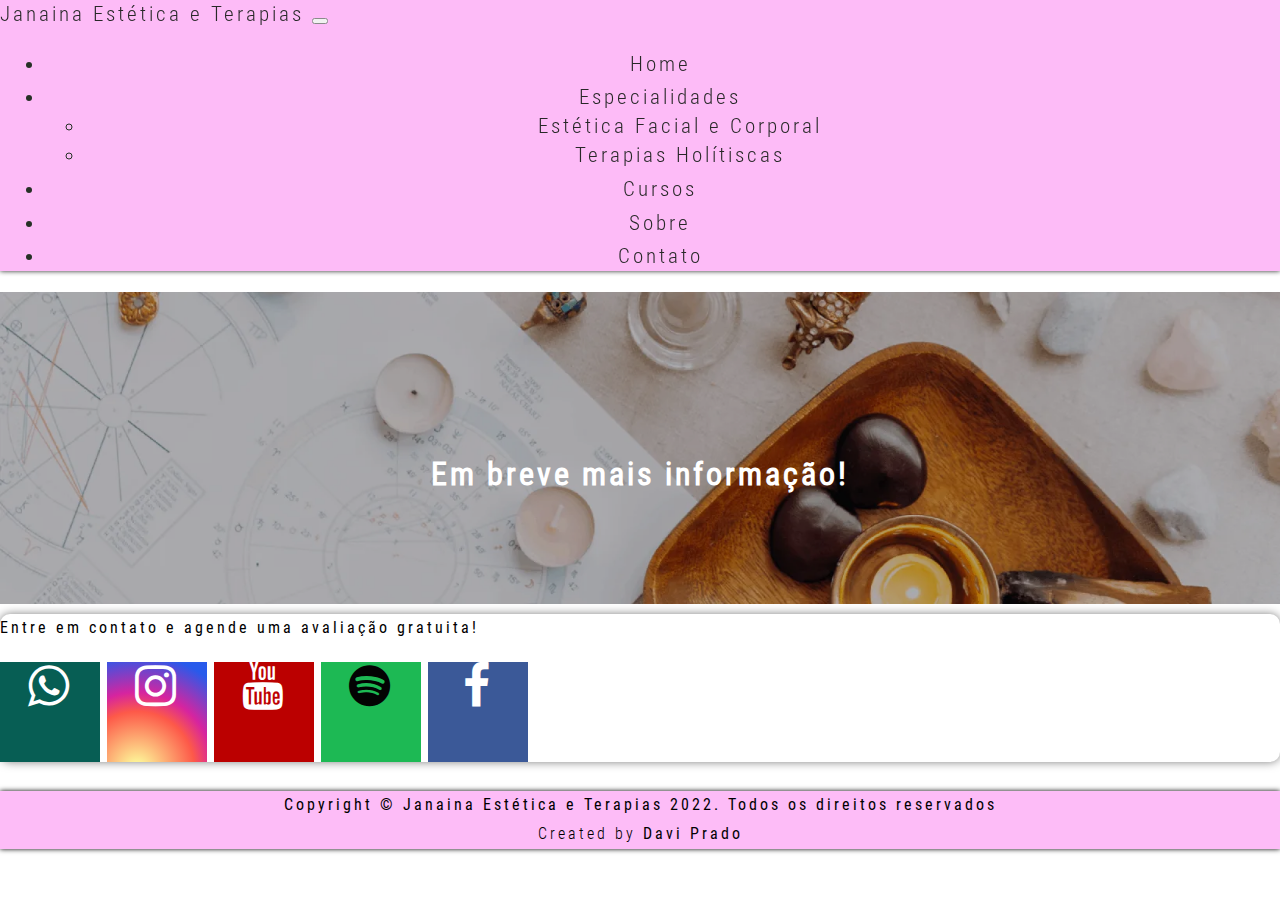
<file: estetica-facial-corporal.html>
<!DOCTYPE html>
<html lang="en">

<head>
    <meta charset="UTF-8">
    <meta http-equiv="X-UA-Compatible" content="IE=edge">
    <meta name="viewport" content="width=device-width, initial-scale=1.0">

    <meta name="description" content="Site institucional para a Esteticista e Terapeuta Holítisca Janaina Ribeiro">
    <meta name="author" content="Davi Prado">
    <link href="https://cdn.jsdelivr.net/npm/bootstrap@5.1.0/dist/css/bootstrap.min.css" rel="stylesheet"
        integrity="sha384-KyZXEAg3QhqLMpG8r+8fhAXLRk2vvoC2f3B09zVXn8CA5QIVfZOJ3BCsw2P0p/We" crossorigin="anonymous">
    <link rel="stylesheet" href="https://cdn.jsdelivr.net/npm/bootstrap-icons@1.5.0/font/bootstrap-icons.css">
    <link rel="stylesheet" href="https://cdnjs.cloudflare.com/ajax/libs/font-awesome/4.7.0/css/font-awesome.min.css">
    <link href="css/style.css" rel="stylesheet">

    <title>Janaina Estética e Terapias</title>
</head>

<body>
    <header>
        <nav class="navbar navbar-expand-md navbar-light me-auto">
            <div class="container-fluid">
                <a class="navbar-brand" href="index.html">
                    <span class="nome-md">
                        Janaina Estética e Terapias
                    </span>
                    <span class="nome-xs">
                        Janaina Estética/Terapias
                    </span>
                </a>
                <button class="navbar-toggler" type="button" data-bs-toggle="collapse"
                    data-bs-target="#navbarSupportedContent" aria-controls="navbarSupportedContent"
                    aria-expanded="false" aria-label="Toggle navigation">
                    <span class="navbar-toggler-icon"></span>
                </button>
                <div class="collapse navbar-collapse" id="navbarSupportedContent">
                    <ul class="navbar-nav me-auto mb-2 mb-lg-0">
                        <li class="nav-item">
                            <a class="nav-link" aria-current="page" href="index.html">Home</a>
                        </li>
                        <li class="nav-item dropdown">
                            <a class="nav-link dropdown-toggle" href="#" id="navbarDropdown" role="button"
                                data-bs-toggle="dropdown" aria-expanded="false">
                                Especialidades
                            </a>
                            <ul class="dropdown-menu" aria-labelledby="navbarDropdown">
                                <li>
                                    <a class="dropdown-item" href="estetica-facial-corporal.html">
                                        Estética Facial e Corporal
                                    </a>
                                </li>
                                <li>
                                    <a class="dropdown-item" href="terapias-holisticas.html">
                                        Terapias Holítiscas
                                    </a>
                                </li>
                            </ul>
                        </li>
                        <li class="nav-item">
                            <a class="nav-link" href="cursos.html">
                                Cursos
                            </a>
                        </li>
                        </li>
                        <li class="nav-item">
                            <a class="nav-link" href="sobre.html">
                                Sobre
                            </a>
                        </li>
                        </li>
                        <li class="nav-item">
                            <a class="nav-link" href="contato.html">
                                Contato
                            </a>
                        </li>
                    </ul>
                </div>
            </div>
        </nav>
    </header>


    <main>
        <div class="container-fluid mt-3">
            <div class="reiki-header">
                <img src="img/reiki_2.webp" alt="Reiki" class="carousel-img img-fluid">
                <h1 class="display-1 centered">
                   Em breve mais informação!
                </h1>
            </div>



        </div>
        <div class="container-fluid mt-3 mb-2">
            <div class="row row-cols-1 g-3">
                <div class="col">
                    <div class="card h-100">
                        <div class="card-header h3">Entre em contato e agende uma avaliação gratuita!</div>
                        <div class="card-body m1">
                            <p class="card-text m-1 d-flex justify-content-center align-items-center flex-wrap">
                                <a href="http://api.whatsapp.com/send?phone=5519991938545" rel="noreferrer"
                                    target="_blank"
                                    class="fa fa-whatsapp d-flex justify-content-center align-items-center m-1"></a>
                                <a href="https://www.instagram.com/terapeutajanainaribeiro/" rel="noreferrer"
                                    target="_blank"
                                    class="fa fa-instagram d-flex justify-content-center align-items-center m-1"></a>
                                <a href="https://www.youtube.com/channel/UCTdNOsBAKOyfyvOqGne3wMg" rel="noreferrer"
                                    target="_blank"
                                    class="fa fa-youtube d-flex justify-content-center align-items-center m-1"></a>
                                <a href="https://open.spotify.com/show/6lfXr0QlTgFNNe0rvnzCAK?si=_OznTnNXR0SQaBCRy78oRA&dl_branch=1"
                                    rel="noreferrer" target="_blank"
                                    class="fa fa-spotify d-flex justify-content-center align-items-center m-1"></a>
                                <a href="https://www.facebook.com/janainaribeiroestetica" rel="noreferrer"
                                    target="_blank"
                                    class="fa fa-facebook d-flex justify-content-center align-items-center m-1"></a>
                            </p>
                        </div>
                    </div>
                </div>
            </div>
        </div>
    </main>
    <footer>
        <div class="font-bold">
            Copyright © Janaina Estética e Terapias 2022. Todos os direitos reservados
        </div>
        <div>
            Created by <a href="https://instagram.com/davifprado" rel="noreferrer" target="_blank"
                class="font-bold">Davi Prado</a>
        </div>
        </div>
    </footer>

    <script src="https://cdn.jsdelivr.net/npm/bootstrap@5.1.0/dist/js/bootstrap.bundle.min.js"
        integrity="sha384-U1DAWAznBHeqEIlVSCgzq+c9gqGAJn5c/t99JyeKa9xxaYpSvHU5awsuZVVFIhvj" crossorigin="anonymous">
    </script>

</body>

</html>
</file>
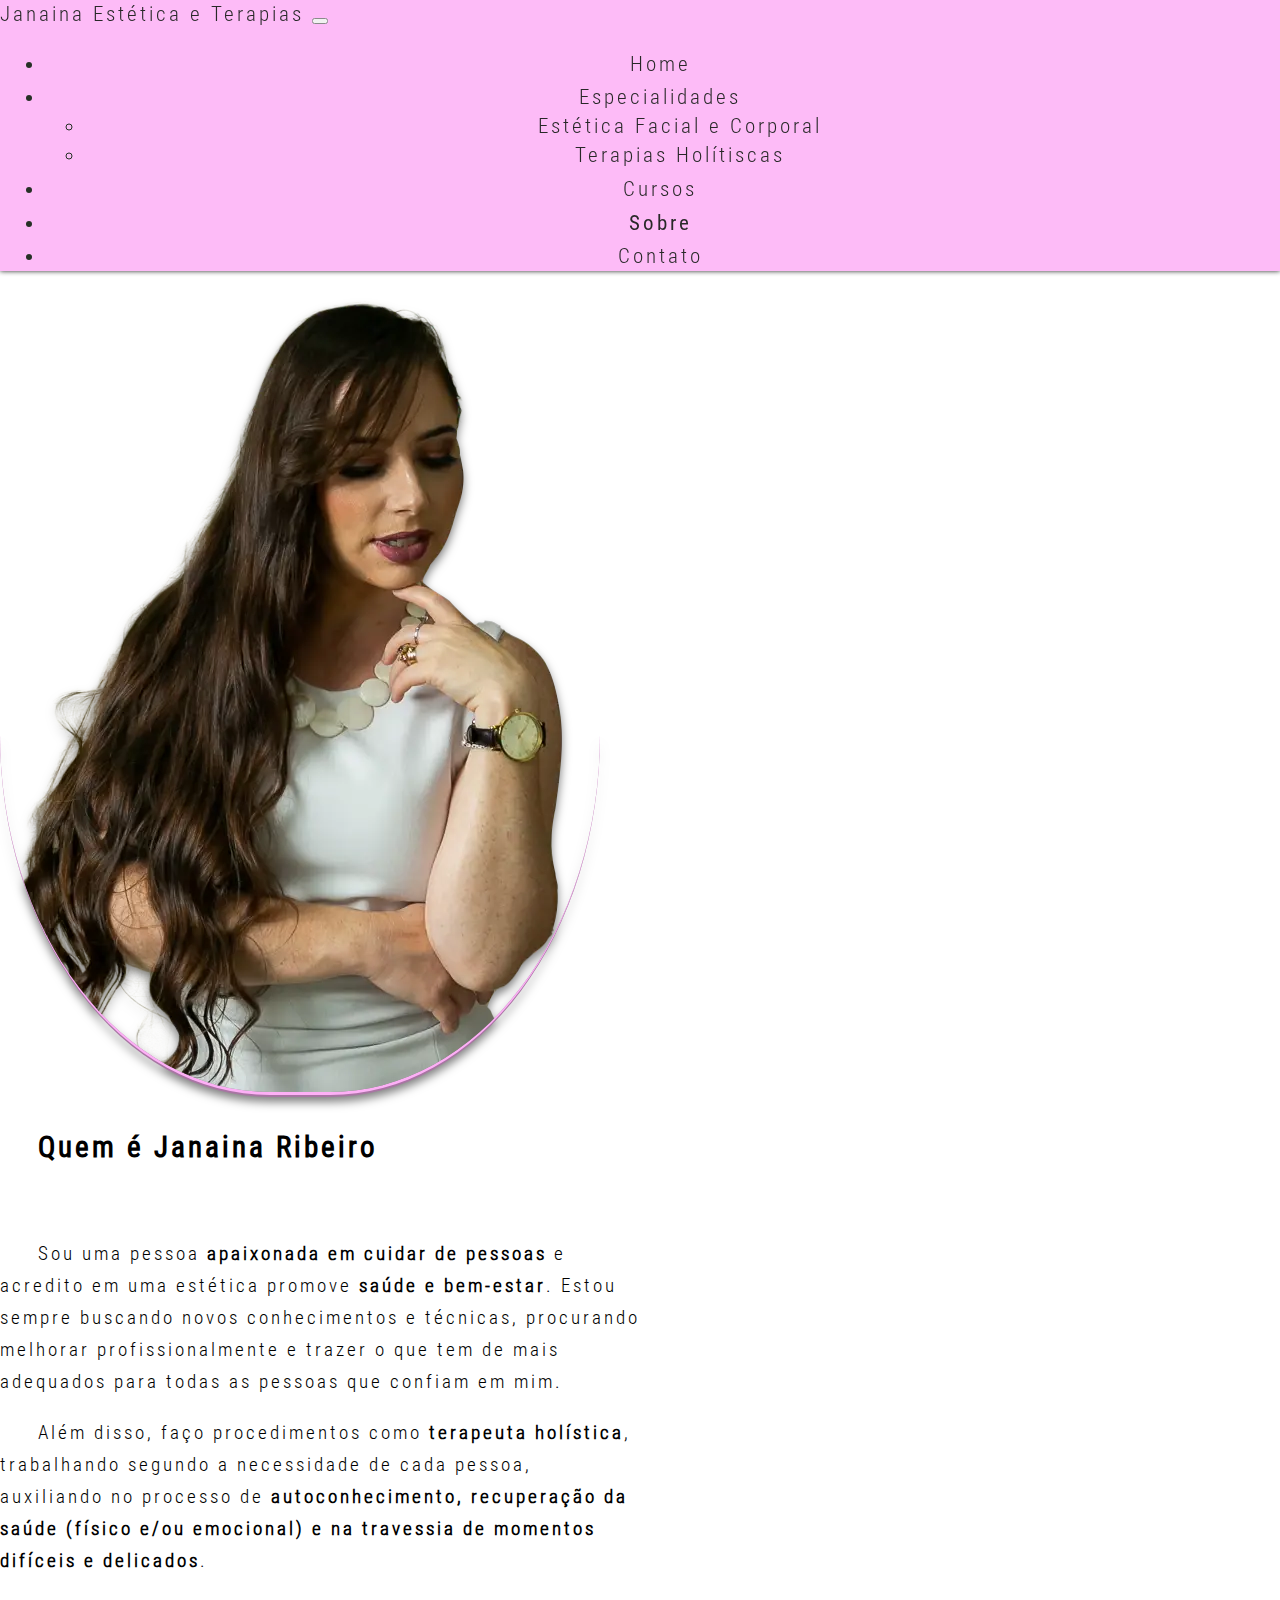
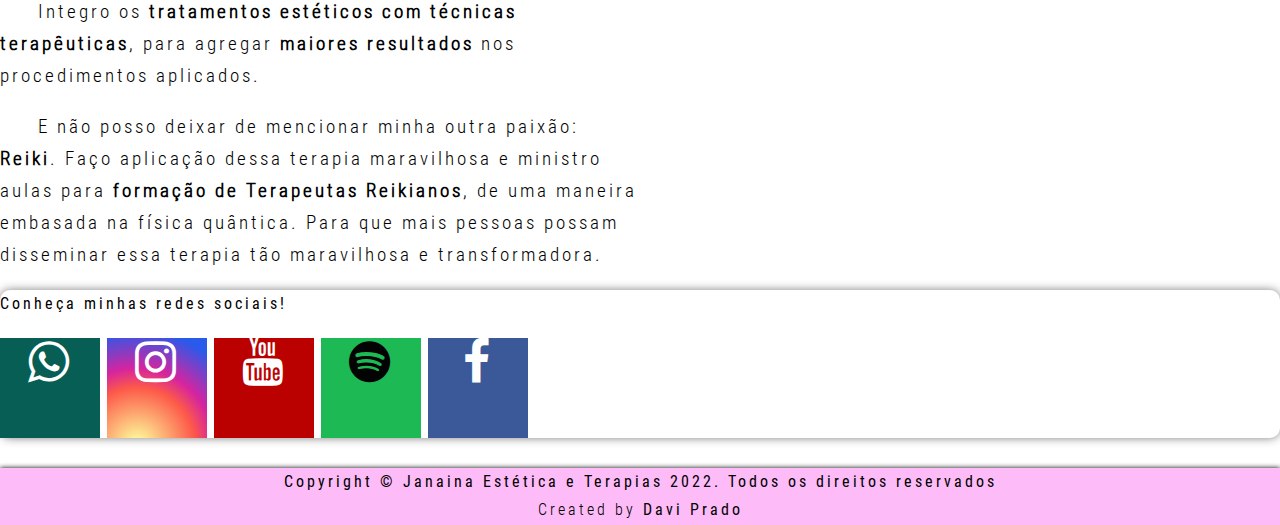
<file: sobre.html>
<!DOCTYPE html>
<html lang="en">
    <head>
        <meta charset="UTF-8">
        <meta http-equiv="X-UA-Compatible" content="IE=edge">
        <meta name="viewport" content="width=device-width, initial-scale=1.0">

        <meta name="description" content="Site institucional para a Esteticista e Terapeuta Holítisca Janaina Ribeiro">
        <meta name="author" content="Davi Prado">
        <link href="https://cdn.jsdelivr.net/npm/bootstrap@5.1.0/dist/css/bootstrap.min.css" rel="stylesheet" integrity="sha384-KyZXEAg3QhqLMpG8r+8fhAXLRk2vvoC2f3B09zVXn8CA5QIVfZOJ3BCsw2P0p/We" crossorigin="anonymous">
        <link rel="stylesheet" href="https://cdn.jsdelivr.net/npm/bootstrap-icons@1.5.0/font/bootstrap-icons.css">
        <link rel="stylesheet" href="https://cdnjs.cloudflare.com/ajax/libs/font-awesome/4.7.0/css/font-awesome.min.css">
        <link href="css/style.css" rel="stylesheet">

        <title>Janaina Estética e Terapias</title>
    </head>
    <body>
        <header>
            <nav class="navbar navbar-expand-md navbar-light me-auto">
                <div class="container-fluid">
                    <a class="navbar-brand" href="index.html">
                       <span class="nome-md">
                            Janaina Estética e Terapias
                        </span>
                        <span class="nome-xs">
                             Janaina Estética/Terapias
                         </span>
                    </a>
                    <button class="navbar-toggler" type="button" data-bs-toggle="collapse" data-bs-target="#navbarSupportedContent" aria-controls="navbarSupportedContent" aria-expanded="false" aria-label="Toggle navigation">
                        <span class="navbar-toggler-icon"></span>
                    </button>
                    <div class="collapse navbar-collapse" id="navbarSupportedContent">
                        <ul class="navbar-nav me-auto mb-2 mb-lg-0">
                            <li class="nav-item">
                                <a class="nav-link" aria-current="page" href="index.html">Home</a>
                            </li>
                            <li class="nav-item dropdown">
                                <a class="nav-link dropdown-toggle" href="#" id="navbarDropdown" role="button" data-bs-toggle="dropdown" aria-expanded="false">
                                    Especialidades
                                </a>
                                <ul class="dropdown-menu" aria-labelledby="navbarDropdown">
                                    <li>
                                        <a class="dropdown-item" href="estetica-facial-corporal.html">
                                            Estética Facial e Corporal
                                        </a>
                                    </li>
                                    <li>   
                                        <a class="dropdown-item" href="terapias-holisticas.html">
                                            Terapias Holítiscas
                                        </a>
                                    </li>
                                </ul>
                            </li>
                            <li class="nav-item">
                                <a class="nav-link " href="cursos.html">  
                                    Cursos
                                </a>
                            </li>
                            </li>
                            <li class="nav-item">
                                <a class="nav-link active" href="sobre.html">
                                    Sobre
                                </a>
                            </li>
                            </li>
                            <li class="nav-item">
                                <a class="nav-link" href="contato.html">
                                    Contato
                                </a>
                            </li>
                        </ul>
                    </div>
                </div>
            </nav>
        </header>


        <main>
            <div class="d-flex justify-content-center align-items-start flex-wrap m-3">
                <div class="d-flex justify-content-center align-items-center">
                    <img src="/img/sobre.webp" alt="Sobre" class="img-fluid img-sobre mb-3">
                </div>
                <div class="quem-sou">
                    <h2 class="font-bold">Quem é Janaina Ribeiro</h2><br>
                    <p>
                        Sou uma pessoa <strong>apaixonada em cuidar de pessoas</strong> e acredito em uma estética promove <strong>saúde e bem-estar</strong>. Estou sempre buscando novos conhecimentos e técnicas, procurando melhorar profissionalmente e trazer o que tem de mais adequados para todas as pessoas que confiam em mim.
                    </p>
                    <p>
                        Além disso, faço procedimentos como <strong>terapeuta holística</strong>, trabalhando segundo a necessidade de cada pessoa, auxiliando no processo de <strong>autoconhecimento, recuperação da saúde (físico e/ou emocional) e na travessia de momentos difíceis e delicados</strong>.
                    </p>
                    <p>
                        Integro os <strong>tratamentos estéticos com técnicas terapêuticas</strong>, para agregar <strong>maiores resultados</strong> nos procedimentos aplicados.
                    </p>
                    <p>
                        E não posso deixar de mencionar minha outra paixão: <strong>Reiki</strong>. Faço aplicação dessa terapia maravilhosa e ministro aulas para <strong>formação de Terapeutas Reikianos</strong>, de uma maneira embasada na física quântica. Para que mais pessoas possam disseminar essa terapia tão maravilhosa e transformadora.
                    </p>
                </div>
                
            </div>
            <div class="container-fluid mt-3 mb-2">
                <div class="row row-cols-1 g-3">
                    <div class="col">
                        <div class="card h-100">
                            <div class="card-header h3">Conheça minhas redes sociais!</div>
                            <div class="card-body m1">
                                <p class="card-text m-1 d-flex justify-content-center align-items-center flex-wrap">
                                    <a href="http://api.whatsapp.com/send?phone=5519991938545" rel="norefferer" target="_blank" class="fa fa-whatsapp d-flex justify-content-center align-items-center m-1"></a>
                                    <a href="https://www.instagram.com/terapeutajanainaribeiro/" rel="norefferer" target="_blank" class="fa fa-instagram d-flex justify-content-center align-items-center m-1"></a>
                                    <a href="https://www.youtube.com/channel/UCTdNOsBAKOyfyvOqGne3wMg" rel="norefferer" target="_blank" class="fa fa-youtube d-flex justify-content-center align-items-center m-1"></a>
                                    <a href="https://open.spotify.com/show/6lfXr0QlTgFNNe0rvnzCAK?si=_OznTnNXR0SQaBCRy78oRA&dl_branch=1" rel="norefferer" target="_blank" class="fa fa-spotify d-flex justify-content-center align-items-center m-1"></a>
                                    <a href="https://www.facebook.com/janainaribeiroestetica" rel="norefferer" target="_blank" class="fa fa-facebook d-flex justify-content-center align-items-center m-1"></a>
                                </p>
                            </div>
                        </div>
                    </div>
                </div>
            </div>
        </main>
        <footer>
                <div class="font-bold">
                    Copyright © Janaina Estética e Terapias 2022. Todos os direitos reservados
                </div>
                <div>
                    Created by <a href="https://instagram.com/davifprado" rel="norefferer" target="_blank" class="font-bold">Davi Prado</a>
                </div>
            </div>
        </footer>

        <script src="https://cdn.jsdelivr.net/npm/bootstrap@5.1.0/dist/js/bootstrap.bundle.min.js" integrity="sha384-U1DAWAznBHeqEIlVSCgzq+c9gqGAJn5c/t99JyeKa9xxaYpSvHU5awsuZVVFIhvj" crossorigin="anonymous"></script>

    </body>
</html>
</file>
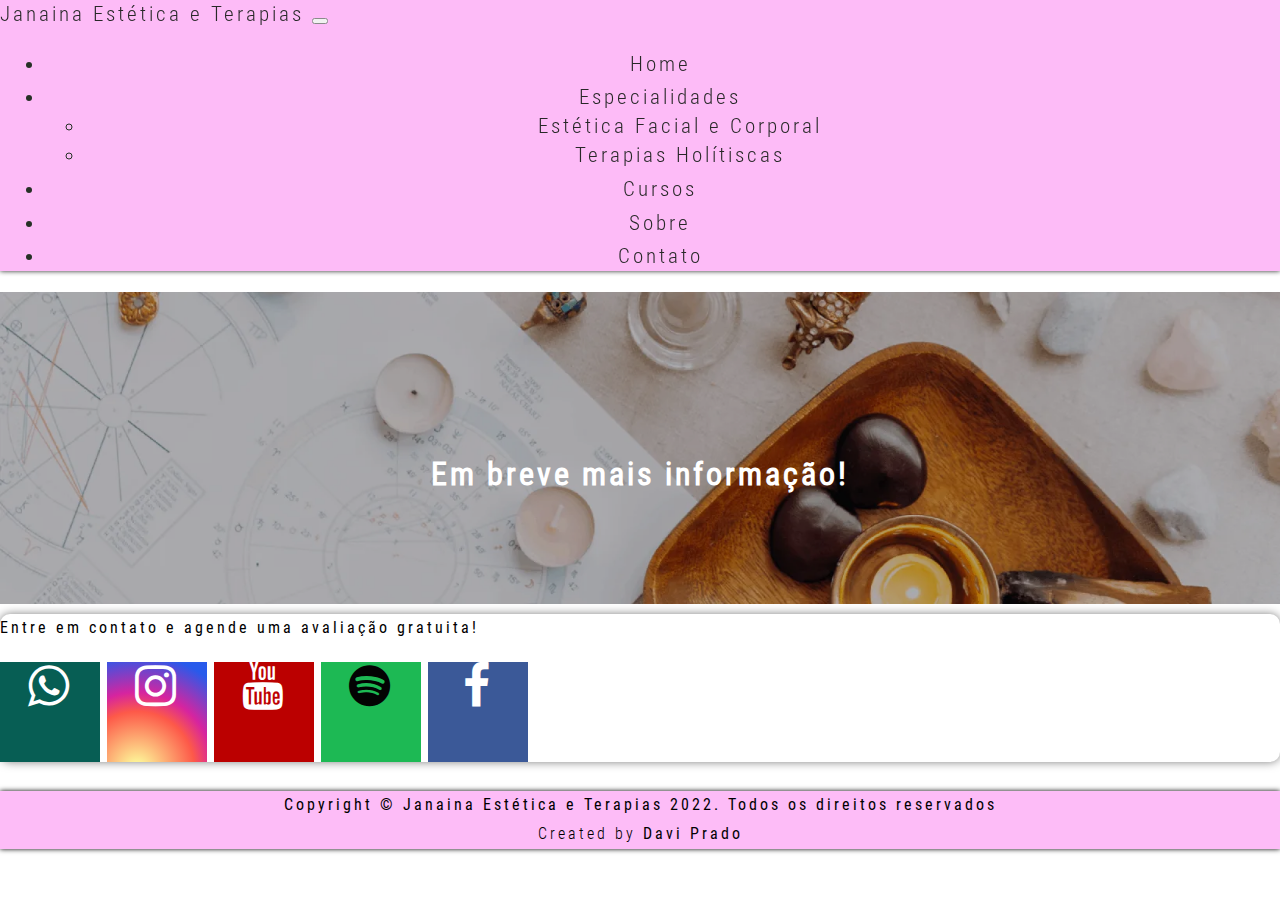
<file: terapias-holisticas.html>
<!DOCTYPE html>
<html lang="en">

<head>
    <meta charset="UTF-8">
    <meta http-equiv="X-UA-Compatible" content="IE=edge">
    <meta name="viewport" content="width=device-width, initial-scale=1.0">

    <meta name="description" content="Site institucional para a Esteticista e Terapeuta Holítisca Janaina Ribeiro">
    <meta name="author" content="Davi Prado">
    <link href="https://cdn.jsdelivr.net/npm/bootstrap@5.1.0/dist/css/bootstrap.min.css" rel="stylesheet"
        integrity="sha384-KyZXEAg3QhqLMpG8r+8fhAXLRk2vvoC2f3B09zVXn8CA5QIVfZOJ3BCsw2P0p/We" crossorigin="anonymous">
    <link rel="stylesheet" href="https://cdn.jsdelivr.net/npm/bootstrap-icons@1.5.0/font/bootstrap-icons.css">
    <link rel="stylesheet" href="https://cdnjs.cloudflare.com/ajax/libs/font-awesome/4.7.0/css/font-awesome.min.css">
    <link href="css/style.css" rel="stylesheet">

    <title>Janaina Estética e Terapias</title>
</head>

<body>
    <header>
        <nav class="navbar navbar-expand-md navbar-light me-auto">
            <div class="container-fluid">
                <a class="navbar-brand" href="index.html">
                    <span class="nome-md">
                        Janaina Estética e Terapias
                    </span>
                    <span class="nome-xs">
                        Janaina Estética/Terapias
                    </span>
                </a>
                <button class="navbar-toggler" type="button" data-bs-toggle="collapse"
                    data-bs-target="#navbarSupportedContent" aria-controls="navbarSupportedContent"
                    aria-expanded="false" aria-label="Toggle navigation">
                    <span class="navbar-toggler-icon"></span>
                </button>
                <div class="collapse navbar-collapse" id="navbarSupportedContent">
                    <ul class="navbar-nav me-auto mb-2 mb-lg-0">
                        <li class="nav-item">
                            <a class="nav-link" aria-current="page" href="index.html">Home</a>
                        </li>
                        <li class="nav-item dropdown">
                            <a class="nav-link dropdown-toggle" href="#" id="navbarDropdown" role="button"
                                data-bs-toggle="dropdown" aria-expanded="false">
                                Especialidades
                            </a>
                            <ul class="dropdown-menu" aria-labelledby="navbarDropdown">
                                <li>
                                    <a class="dropdown-item" href="estetica-facial-corporal.html">
                                        Estética Facial e Corporal
                                    </a>
                                </li>
                                <li>
                                    <a class="dropdown-item" href="terapias-holisticas.html">
                                        Terapias Holítiscas
                                    </a>
                                </li>
                            </ul>
                        </li>
                        <li class="nav-item">
                            <a class="nav-link" href="cursos.html">
                                Cursos
                            </a>
                        </li>
                        </li>
                        <li class="nav-item">
                            <a class="nav-link" href="sobre.html">
                                Sobre
                            </a>
                        </li>
                        </li>
                        <li class="nav-item">
                            <a class="nav-link" href="contato.html">
                                Contato
                            </a>
                        </li>
                    </ul>
                </div>
            </div>
        </nav>
    </header>


    <main>
        <div class="container-fluid mt-3">
            <div class="reiki-header">
                <img src="img/reiki_2.webp" alt="Reiki" class="carousel-img img-fluid">
                <h1 class="display-1 centered">
                    Em breve mais informação!
                </h1>
            </div>



        </div>
        <div class="container-fluid mt-3 mb-2">
            <div class="row row-cols-1 g-3">
                <div class="col">
                    <div class="card h-100">
                        <div class="card-header h3">Entre em contato e agende uma avaliação gratuita!</div>
                        <div class="card-body m1">
                            <p class="card-text m-1 d-flex justify-content-center align-items-center flex-wrap">
                                <a href="http://api.whatsapp.com/send?phone=5519991938545" rel="noreferrer"
                                    target="_blank"
                                    class="fa fa-whatsapp d-flex justify-content-center align-items-center m-1"></a>
                                <a href="https://www.instagram.com/terapeutajanainaribeiro/" rel="noreferrer"
                                    target="_blank"
                                    class="fa fa-instagram d-flex justify-content-center align-items-center m-1"></a>
                                <a href="https://www.youtube.com/channel/UCTdNOsBAKOyfyvOqGne3wMg" rel="noreferrer"
                                    target="_blank"
                                    class="fa fa-youtube d-flex justify-content-center align-items-center m-1"></a>
                                <a href="https://open.spotify.com/show/6lfXr0QlTgFNNe0rvnzCAK?si=_OznTnNXR0SQaBCRy78oRA&dl_branch=1"
                                    rel="noreferrer" target="_blank"
                                    class="fa fa-spotify d-flex justify-content-center align-items-center m-1"></a>
                                <a href="https://www.facebook.com/janainaribeiroestetica" rel="noreferrer"
                                    target="_blank"
                                    class="fa fa-facebook d-flex justify-content-center align-items-center m-1"></a>
                            </p>
                        </div>
                    </div>
                </div>
            </div>
        </div>
    </main>
    <footer>
        <div class="font-bold">
            Copyright © Janaina Estética e Terapias 2022. Todos os direitos reservados
        </div>
        <div>
            Created by <a href="https://instagram.com/davifprado" rel="noreferrer" target="_blank"
                class="font-bold">Davi Prado</a>
        </div>
        </div>
    </footer>

    <script src="https://cdn.jsdelivr.net/npm/bootstrap@5.1.0/dist/js/bootstrap.bundle.min.js"
        integrity="sha384-U1DAWAznBHeqEIlVSCgzq+c9gqGAJn5c/t99JyeKa9xxaYpSvHU5awsuZVVFIhvj" crossorigin="anonymous">
    </script>

</body>

</html>
</file>
<file: css/style.css>
@font-face {
  font-family: "OpenSans-Light";
  src: url("../fonts/OpenSansCondensed-Light.ttf");
}
@font-face {
  font-family: "RobotoCondensed-Regular";
  src: url("../fonts/RobotoCondensed-Regular.ttf");
}
@font-face {
  font-family: "RobotoCondensed-Light";
  src: url("../fonts/RobotoCondensed-Light.ttf");
}

body,
html {
  height: 100%;
  margin: 0;
  padding: 0;
  font-size: 16px;
  font-family: "RobotoCondensed-Light", sans-serif;
  font-weight: 400;
  line-height: 1.8em;
  color: rgba(0, 0, 0, 1);
  letter-spacing: 3px;
  scroll-behavior: smooth;
}
/* body {
    background-color: rgb(248, 206, 245);

} */
a,
.nav-link,
.dropdown-item {
  text-decoration: none;
  color: rgb(3, 3, 3) !important;
}
header {
  background-color: rgba(253, 176, 246);
  -ms-filter: "progid:DXImageTransform.Microsoft.Alpha(Opacity=50)";
  filter: alpha(opacity=85);
  -moz-opacity: 0.85;
  -khtml-opacity: 0.85;
  opacity: 0.85;
  color: #000c00;
  position: relative;
  top: 0;
  left: 0;
  width: 100%;
  padding: 0;
  margin: 0px;
  z-index: 101;
  /* box-shadow: 0px 5px 10px #ccc; */
  font-size: 1.3rem;
  box-shadow: 0px 0px 5px rgba(0, 0, 0, 1);
  /* border: solid 1px red; */
}

.card-header,
.card-footer,
.font-bold,
.display-1,
.active {
  font-family: "RobotoCondensed-Regular", sans-serif;
}
/* .dropdown-menu {
    background-color: rgba(253, 176, 246, 0.7);
    font-size: 1.2rem;
    font-weight: 800;
} */
.carousel-img {
  width: 100vw;
  max-height: auto;
  filter: brightness(70%);
}
.card-img-top {
  filter: brightness(70%);
}


.nav-item {
  margin: 5px;
  text-align: center;
  height: auto;
  width: auto;
}

main {
  position: relative;
  width: 100%;
  height: auto;
}

.card,
.carousel,
.conteudos-gratuitos {
  box-shadow: 0px 0px 10px rgba(0, 0, 0, 0.5);
  border-radius: 10px;
}
.card-footer {
  text-align: center;
  font-size: 1.4rem;
}
.card-text {
  font-size: 1.2rem;
}
footer {
  background-color: rgba(253, 176, 246, 0.85);
  text-align: center;
  width: 100%;
  padding: 0;
  position: relative;
  top: 10px;
  bottom: 0;
  margin: 0px;
  z-index: 100;
  /* font-size: 1rem; */
  box-shadow: 0px 0px 5px rgba(0, 0, 0, 1);
}
.nome-md {
  display: inline;
}
.nome-xs {
  display: none;
}

/* Style all font awesome icons */

.fa {
  font-size: 3rem;
  line-height: 3rem;
  width: 100px;
  height: 100px;
  text-align: center;
}

/* Add a hover effect if you want */
.fa:hover {
  opacity: 0.8;
}

/* Set a specific color for each brand */

/* Facebook */
.fa-facebook {
  background: #3b5998;
  color: white !important;
}
.fa-whatsapp {
  background: #075E54;
  color: white !important;
}
.fa-youtube {
  background: #bb0000;
  color: white !important;
}
.fa-spotify {
  background: #1db954;
}
.fa-instagram {
  background: radial-gradient(
    circle at 30% 107%,
    #fdf497 0%,
    #fdf497 5%,
    #fd5949 45%,
    #d6249f 60%,
    #285aeb 90%
  );
  color: white !important;
}

.img-sobre {
    border-bottom-left-radius: 45%;
    border-bottom-right-radius: 45%;
    border-bottom: 5px rgb(253, 176, 246) ridge;
    filter: drop-shadow(0px 5px 5px rgba(0,0,0,0.5));
}
.img-sobre, .quem-sou {
    max-width: 50%;
    text-indent: 2em;
    font-size: 1.2rem;
    line-height: 2rem;
}
.reiki-header {
  position: relative;
  text-align: center;
  color: white;
}
.centered {
  /* color: white; */
  position: absolute;
  top: 50%;
  left: 50%;
  transform: translate(-50%, -50%);
}
@media screen and (max-width: 1240px) {

    .quem-sou {
        max-width: 100%;
    }
}

@media screen and (max-width: 930px) {
    .nome-md,
    .nome-xs {
        display: none;
    }
}
@media screen and (max-width: 768px) {
    .nome-md {
        display: none;
    }
    .nome-xs {
        display: inline;
    }
    .navbar-brand {
        font-family: "OpenSans-Light", sans-serif;
    }
    header {
        position: absolute;
    }
    main {
        top: 15%;
        display: block;
    }
    .carousel {
    display: none;
  }
  footer {
    position: relative;
    top: 110px;
  }
}
</file>
